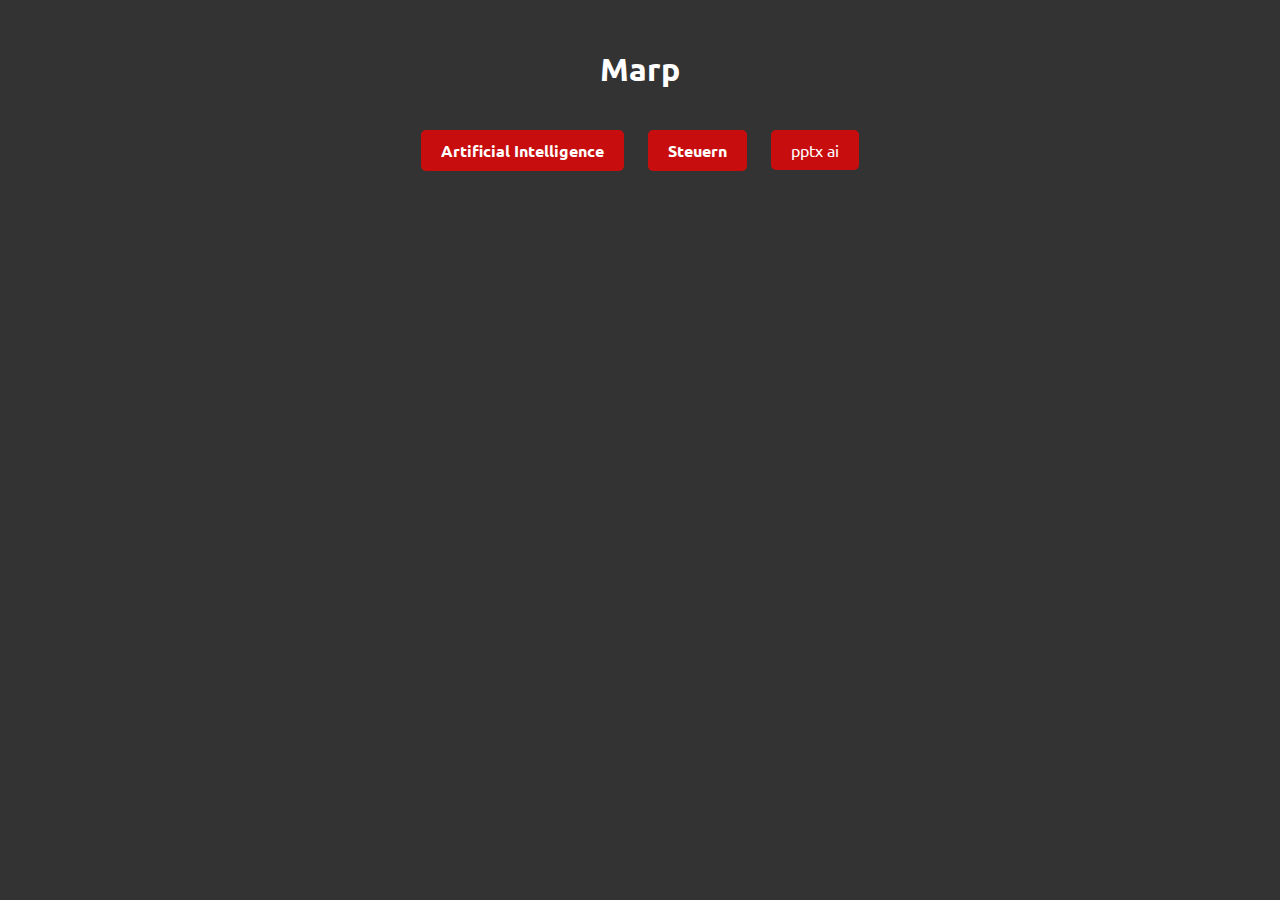
<file: index.html>
<!DOCTYPE html>
<html>
<head>
    <link rel="preconnect" href="https://fonts.googleapis.com">
    <link rel="preconnect" href="https://fonts.gstatic.com" crossorigin>
    <link href="https://fonts.googleapis.com/css2?family=Ubuntu:ital,wght@0,300;0,400;0,500;0,700;1,300;1,400;1,500;1,700&display=swap" rel="stylesheet">
    <title>Startpage of Marp Projects</title>
    <style>
        body {
            background-color: #333333;
            color: #ffffff;
            font-family: "Ubuntu", sans-serif;
            padding: 20px;
            text-align: center;
        }
        h1 {
            margin-bottom: 50px;
        }
        ul {
            list-style-type: none;
            padding: 0;
        }
        li {
            display: inline-block;
            margin: 0 10px;
        }
        a {
            text-decoration: none;
            color: #ffffff;
            padding: 10px 20px;
            border-radius: 5px;
            background-color: #ff0000ba;
            transition: background-color 0.3s ease;
        }
        a:hover {
            background-color: rgb(122, 0, 0);
        }
        
    </style>
</head>
<body>
    <h1>Marp</h1>
    
    <ul>
        <li>
            <strong>
                <a href="./English/AI/en_artificial_intelligence.html">Artificial Intelligence</a>
            </strong>
        </li>
        <li>
            <strong>
                <a href="./WiSo/Steuern/zielsetzung-der-steuern.html">Steuern</a>
            </strong>
        </li>
        <li>
            <a href="./English/AI/en_artificial_intelligence.pptx">pptx ai</a>
        </li>
    </ul>
</body>
</html>
</file>
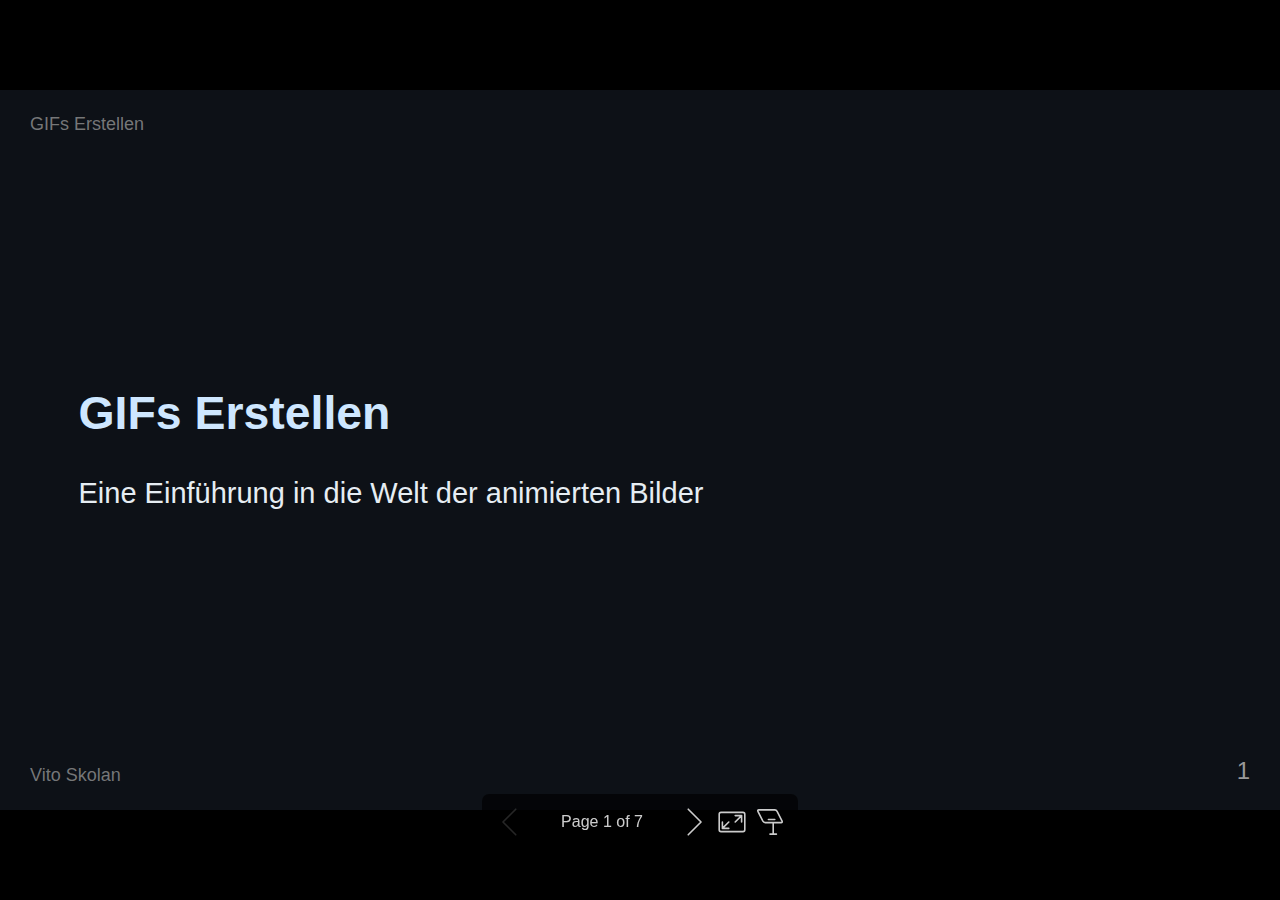
<file: KIBER/GIF/aGifPresentation.html>
<!DOCTYPE html><html lang="de-DE"><head><meta charset="UTF-8"><meta name="viewport" content="width=device-width,height=device-height,initial-scale=1.0"><meta name="apple-mobile-web-app-capable" content="yes"><meta http-equiv="X-UA-Compatible" content="ie=edge"><meta property="og:type" content="website"><meta name="twitter:card" content="summary"><style>@media screen{body[data-bespoke-view=""] .bespoke-marp-parent>.bespoke-marp-osc>button,body[data-bespoke-view=next] .bespoke-marp-parent>.bespoke-marp-osc>button,body[data-bespoke-view=presenter] .bespoke-marp-presenter-container .bespoke-marp-presenter-info-container button,body[data-bespoke-view=presenter] .bespoke-marp-presenter-container .bespoke-marp-presenter-note-container button{-webkit-tap-highlight-color:transparent;-webkit-appearance:none;appearance:none;background-color:transparent;border:0;color:inherit;cursor:pointer;font-size:inherit;opacity:.8;outline:none;padding:0;transition:opacity .2s linear}body[data-bespoke-view=""] .bespoke-marp-parent>.bespoke-marp-osc>button:disabled,body[data-bespoke-view=next] .bespoke-marp-parent>.bespoke-marp-osc>button:disabled,body[data-bespoke-view=presenter] .bespoke-marp-presenter-container .bespoke-marp-presenter-info-container button:disabled,body[data-bespoke-view=presenter] .bespoke-marp-presenter-container .bespoke-marp-presenter-note-container button:disabled{cursor:not-allowed;opacity:.15!important}body[data-bespoke-view=""] .bespoke-marp-parent>.bespoke-marp-osc>button:hover,body[data-bespoke-view=next] .bespoke-marp-parent>.bespoke-marp-osc>button:hover,body[data-bespoke-view=presenter] .bespoke-marp-presenter-container .bespoke-marp-presenter-info-container button:hover,body[data-bespoke-view=presenter] .bespoke-marp-presenter-container .bespoke-marp-presenter-note-container button:hover{opacity:1}body[data-bespoke-view=""] .bespoke-marp-parent>.bespoke-marp-osc>button:hover:active,body[data-bespoke-view=next] .bespoke-marp-parent>.bespoke-marp-osc>button:hover:active,body[data-bespoke-view=presenter] .bespoke-marp-presenter-container .bespoke-marp-presenter-info-container button:hover:active,body[data-bespoke-view=presenter] .bespoke-marp-presenter-container .bespoke-marp-presenter-note-container button:hover:active{opacity:.6}body[data-bespoke-view=""] .bespoke-marp-parent>.bespoke-marp-osc>button:hover:not(:disabled),body[data-bespoke-view=next] .bespoke-marp-parent>.bespoke-marp-osc>button:hover:not(:disabled),body[data-bespoke-view=presenter] .bespoke-marp-presenter-container .bespoke-marp-presenter-info-container button:hover:not(:disabled),body[data-bespoke-view=presenter] .bespoke-marp-presenter-container .bespoke-marp-presenter-note-container button:hover:not(:disabled){transition:none}body[data-bespoke-view=""] .bespoke-marp-parent>.bespoke-marp-osc>button[data-bespoke-marp-osc=prev],body[data-bespoke-view=next] .bespoke-marp-parent>.bespoke-marp-osc>button[data-bespoke-marp-osc=prev],body[data-bespoke-view=presenter] .bespoke-marp-presenter-container .bespoke-marp-presenter-info-container button.bespoke-marp-presenter-info-page-prev{background:transparent url("[data-uri]") no-repeat 50%;background-size:contain;overflow:hidden;text-indent:100%;white-space:nowrap}body[data-bespoke-view=""] .bespoke-marp-parent>.bespoke-marp-osc>button[data-bespoke-marp-osc=next],body[data-bespoke-view=next] .bespoke-marp-parent>.bespoke-marp-osc>button[data-bespoke-marp-osc=next],body[data-bespoke-view=presenter] .bespoke-marp-presenter-container .bespoke-marp-presenter-info-container button.bespoke-marp-presenter-info-page-next{background:transparent url("[data-uri]") no-repeat 50%;background-size:contain;overflow:hidden;text-indent:100%;white-space:nowrap}body[data-bespoke-view=""] .bespoke-marp-parent>.bespoke-marp-osc>button[data-bespoke-marp-osc=fullscreen],body[data-bespoke-view=next] .bespoke-marp-parent>.bespoke-marp-osc>button[data-bespoke-marp-osc=fullscreen]{background:transparent url("[data-uri]") no-repeat 50%;background-size:contain;overflow:hidden;text-indent:100%;white-space:nowrap}body[data-bespoke-view=""] .bespoke-marp-parent>.bespoke-marp-osc>button.exit[data-bespoke-marp-osc=fullscreen],body[data-bespoke-view=next] .bespoke-marp-parent>.bespoke-marp-osc>button.exit[data-bespoke-marp-osc=fullscreen]{background-image:url("[data-uri]")}body[data-bespoke-view=""] .bespoke-marp-parent>.bespoke-marp-osc>button[data-bespoke-marp-osc=presenter],body[data-bespoke-view=next] .bespoke-marp-parent>.bespoke-marp-osc>button[data-bespoke-marp-osc=presenter]{background:transparent url("[data-uri]") no-repeat 50%;background-size:contain;overflow:hidden;text-indent:100%;white-space:nowrap}body[data-bespoke-view=presenter] .bespoke-marp-presenter-container .bespoke-marp-presenter-note-container button.bespoke-marp-presenter-note-bigger{background:transparent url("[data-uri]") no-repeat 50%;background-size:contain;overflow:hidden;text-indent:100%;white-space:nowrap}body[data-bespoke-view=presenter] .bespoke-marp-presenter-container .bespoke-marp-presenter-note-container button.bespoke-marp-presenter-note-smaller{background:transparent url("[data-uri]") no-repeat 50%;background-size:contain;overflow:hidden;text-indent:100%;white-space:nowrap}}@keyframes __bespoke_marp_transition_reduced_outgoing__{0%{opacity:1}to{opacity:0}}@keyframes __bespoke_marp_transition_reduced_incoming__{0%{mix-blend-mode:plus-lighter;opacity:0}to{mix-blend-mode:plus-lighter;opacity:1}}.bespoke-marp-note,.bespoke-marp-osc,.bespoke-progress-parent{display:none;transition:none}@media screen{::view-transition-group(*){animation-duration:var(--marp-bespoke-transition-animation-duration,.5s);animation-timing-function:ease}::view-transition-new(*),::view-transition-old(*){animation-delay:0s;animation-direction:var(--marp-bespoke-transition-animation-direction,normal);animation-duration:var(--marp-bespoke-transition-animation-duration,.5s);animation-fill-mode:both;animation-name:var(--marp-bespoke-transition-animation-name,var(--marp-bespoke-transition-animation-name-fallback,__bespoke_marp_transition_no_animation__));mix-blend-mode:normal}::view-transition-old(*){--marp-bespoke-transition-animation-name-fallback:__bespoke_marp_transition_reduced_outgoing__;animation-timing-function:ease}::view-transition-new(*){--marp-bespoke-transition-animation-name-fallback:__bespoke_marp_transition_reduced_incoming__;animation-timing-function:ease}::view-transition-new(root),::view-transition-old(root){animation-timing-function:linear}::view-transition-new(__bespoke_marp_transition_osc__),::view-transition-old(__bespoke_marp_transition_osc__){animation-duration:0s!important;animation-name:__bespoke_marp_transition_osc__!important}::view-transition-new(__bespoke_marp_transition_osc__){opacity:0!important}.bespoke-marp-transition-warming-up::view-transition-group(*),.bespoke-marp-transition-warming-up::view-transition-new(*),.bespoke-marp-transition-warming-up::view-transition-old(*){animation-play-state:paused!important}body,html{height:100%;margin:0}body{background:#000;overflow:hidden}svg.bespoke-marp-slide{content-visibility:hidden;opacity:0;pointer-events:none;z-index:-1}svg.bespoke-marp-slide:not(.bespoke-marp-active) *{view-transition-name:none!important}svg.bespoke-marp-slide.bespoke-marp-active{content-visibility:visible;opacity:1;pointer-events:auto;z-index:0}svg.bespoke-marp-slide.bespoke-marp-active.bespoke-marp-active-ready *{animation-name:__bespoke_marp__!important}@supports not (content-visibility:hidden){svg.bespoke-marp-slide[data-bespoke-marp-load=hideable]{display:none}svg.bespoke-marp-slide[data-bespoke-marp-load=hideable].bespoke-marp-active{display:block}}}@media screen and (prefers-reduced-motion:reduce){svg.bespoke-marp-slide *{view-transition-name:none!important}}@media screen{[data-bespoke-marp-fragment=inactive]{visibility:hidden}body[data-bespoke-view=""] .bespoke-marp-parent,body[data-bespoke-view=next] .bespoke-marp-parent{inset:0;position:absolute}body[data-bespoke-view=""] .bespoke-marp-parent>.bespoke-marp-osc,body[data-bespoke-view=next] .bespoke-marp-parent>.bespoke-marp-osc{view-transition-name:__bespoke_marp_transition_osc__;background:rgba(0,0,0,.65);border-radius:7px;bottom:50px;color:#fff;contain:paint;display:block;font-family:Helvetica,Arial,sans-serif;font-size:16px;left:50%;line-height:0;opacity:1;padding:12px;position:absolute;touch-action:manipulation;transform:translateX(-50%);transition:opacity .2s linear;-webkit-user-select:none;user-select:none;white-space:nowrap;will-change:transform;z-index:1}body[data-bespoke-view=""] .bespoke-marp-parent>.bespoke-marp-osc>*,body[data-bespoke-view=next] .bespoke-marp-parent>.bespoke-marp-osc>*{margin-left:6px}body[data-bespoke-view=""] .bespoke-marp-parent>.bespoke-marp-osc>:first-child,body[data-bespoke-view=next] .bespoke-marp-parent>.bespoke-marp-osc>:first-child{margin-left:0}body[data-bespoke-view=""] .bespoke-marp-parent>.bespoke-marp-osc>span,body[data-bespoke-view=next] .bespoke-marp-parent>.bespoke-marp-osc>span{opacity:.8}body[data-bespoke-view=""] .bespoke-marp-parent>.bespoke-marp-osc>span[data-bespoke-marp-osc=page],body[data-bespoke-view=next] .bespoke-marp-parent>.bespoke-marp-osc>span[data-bespoke-marp-osc=page]{display:inline-block;min-width:140px;text-align:center}body[data-bespoke-view=""] .bespoke-marp-parent>.bespoke-marp-osc>button[data-bespoke-marp-osc=fullscreen],body[data-bespoke-view=""] .bespoke-marp-parent>.bespoke-marp-osc>button[data-bespoke-marp-osc=next],body[data-bespoke-view=""] .bespoke-marp-parent>.bespoke-marp-osc>button[data-bespoke-marp-osc=presenter],body[data-bespoke-view=""] .bespoke-marp-parent>.bespoke-marp-osc>button[data-bespoke-marp-osc=prev],body[data-bespoke-view=next] .bespoke-marp-parent>.bespoke-marp-osc>button[data-bespoke-marp-osc=fullscreen],body[data-bespoke-view=next] .bespoke-marp-parent>.bespoke-marp-osc>button[data-bespoke-marp-osc=next],body[data-bespoke-view=next] .bespoke-marp-parent>.bespoke-marp-osc>button[data-bespoke-marp-osc=presenter],body[data-bespoke-view=next] .bespoke-marp-parent>.bespoke-marp-osc>button[data-bespoke-marp-osc=prev]{height:32px;line-height:32px;width:32px}body[data-bespoke-view=""] .bespoke-marp-parent.bespoke-marp-inactive,body[data-bespoke-view=next] .bespoke-marp-parent.bespoke-marp-inactive{cursor:none}body[data-bespoke-view=""] .bespoke-marp-parent.bespoke-marp-inactive>.bespoke-marp-osc,body[data-bespoke-view=next] .bespoke-marp-parent.bespoke-marp-inactive>.bespoke-marp-osc{opacity:0;pointer-events:none}body[data-bespoke-view=""] svg.bespoke-marp-slide,body[data-bespoke-view=next] svg.bespoke-marp-slide{height:100%;left:0;position:absolute;top:0;width:100%}body[data-bespoke-view=""] .bespoke-progress-parent{background:#222;display:flex;height:5px;width:100%}body[data-bespoke-view=""] .bespoke-progress-parent+.bespoke-marp-parent{top:5px}body[data-bespoke-view=""] .bespoke-progress-parent .bespoke-progress-bar{background:#0288d1;flex:0 0 0;transition:flex-basis .2s cubic-bezier(0,1,1,1)}body[data-bespoke-view=next]{background:transparent}body[data-bespoke-view=presenter]{background:#161616}body[data-bespoke-view=presenter] .bespoke-marp-presenter-container{display:grid;font-family:Helvetica,Arial,sans-serif;grid-template:"current dragbar next" minmax(140px,1fr) "current dragbar note" 2fr "info    dragbar note" 3em;grid-template-columns:minmax(3px,var(--bespoke-marp-presenter-split-ratio,66%)) 0 minmax(3px,1fr);height:100%;left:0;position:absolute;top:0;width:100%}body[data-bespoke-view=presenter] .bespoke-marp-presenter-container .bespoke-marp-parent{grid-area:current;overflow:hidden;position:relative}body[data-bespoke-view=presenter] .bespoke-marp-presenter-container .bespoke-marp-parent svg.bespoke-marp-slide{height:calc(100% - 40px);left:20px;pointer-events:none;position:absolute;top:20px;-webkit-user-select:none;user-select:none;width:calc(100% - 40px)}body[data-bespoke-view=presenter] .bespoke-marp-presenter-container .bespoke-marp-parent svg.bespoke-marp-slide.bespoke-marp-active{filter:drop-shadow(0 3px 10px rgba(0,0,0,.5))}body[data-bespoke-view=presenter] .bespoke-marp-presenter-container .bespoke-marp-presenter-dragbar-container{background:#0288d1;cursor:col-resize;grid-area:dragbar;margin-left:-3px;opacity:0;position:relative;transition:opacity .4s linear .1s;width:6px;z-index:10}body[data-bespoke-view=presenter] .bespoke-marp-presenter-container .bespoke-marp-presenter-dragbar-container:hover{opacity:1}body[data-bespoke-view=presenter] .bespoke-marp-presenter-container .bespoke-marp-presenter-dragbar-container.active{opacity:1;transition-delay:0s}body[data-bespoke-view=presenter] .bespoke-marp-presenter-container .bespoke-marp-presenter-next-container{background:#222;cursor:pointer;display:none;grid-area:next;overflow:hidden;position:relative}body[data-bespoke-view=presenter] .bespoke-marp-presenter-container .bespoke-marp-presenter-next-container.active{display:block}body[data-bespoke-view=presenter] .bespoke-marp-presenter-container .bespoke-marp-presenter-next-container iframe.bespoke-marp-presenter-next{background:transparent;border:0;display:block;filter:drop-shadow(0 3px 10px rgba(0,0,0,.5));height:calc(100% - 40px);left:20px;pointer-events:none;position:absolute;top:20px;-webkit-user-select:none;user-select:none;width:calc(100% - 40px)}body[data-bespoke-view=presenter] .bespoke-marp-presenter-container .bespoke-marp-presenter-note-container{background:#222;color:#eee;grid-area:note;position:relative;z-index:1}body[data-bespoke-view=presenter] .bespoke-marp-presenter-container .bespoke-marp-presenter-note-container button{height:1.5em;line-height:1.5em;width:1.5em}body[data-bespoke-view=presenter] .bespoke-marp-presenter-container .bespoke-marp-presenter-note-container .bespoke-marp-presenter-note-wrapper{display:block;inset:0;position:absolute}body[data-bespoke-view=presenter] .bespoke-marp-presenter-container .bespoke-marp-presenter-note-container .bespoke-marp-presenter-note-buttons{background:rgba(0,0,0,.65);border-radius:4px;bottom:0;display:flex;gap:4px;margin:12px;opacity:0;padding:6px;pointer-events:none;position:absolute;right:0;transition:opacity .2s linear}body[data-bespoke-view=presenter] .bespoke-marp-presenter-container .bespoke-marp-presenter-note-container .bespoke-marp-presenter-note-buttons:focus-within,body[data-bespoke-view=presenter] .bespoke-marp-presenter-container .bespoke-marp-presenter-note-container .bespoke-marp-presenter-note-wrapper:focus-within+.bespoke-marp-presenter-note-buttons,body[data-bespoke-view=presenter] .bespoke-marp-presenter-container .bespoke-marp-presenter-note-container:hover .bespoke-marp-presenter-note-buttons{opacity:1;pointer-events:auto}body[data-bespoke-view=presenter] .bespoke-marp-presenter-container .bespoke-marp-presenter-note-container .bespoke-marp-note{word-wrap:break-word;box-sizing:border-box;font-size:calc(1.1em*var(--bespoke-marp-note-font-scale, 1));height:calc(100% - 40px);margin:20px;overflow:auto;padding-right:3px;scrollbar-color:hsla(0,0%,93%,.5) transparent;scrollbar-width:thin;white-space:pre-wrap;width:calc(100% - 40px)}body[data-bespoke-view=presenter] .bespoke-marp-presenter-container .bespoke-marp-presenter-note-container .bespoke-marp-note::-webkit-scrollbar{width:6px}body[data-bespoke-view=presenter] .bespoke-marp-presenter-container .bespoke-marp-presenter-note-container .bespoke-marp-note::-webkit-scrollbar-track{background:transparent}body[data-bespoke-view=presenter] .bespoke-marp-presenter-container .bespoke-marp-presenter-note-container .bespoke-marp-note::-webkit-scrollbar-thumb{background:hsla(0,0%,93%,.5);border-radius:6px}body[data-bespoke-view=presenter] .bespoke-marp-presenter-container .bespoke-marp-presenter-note-container .bespoke-marp-note:empty{pointer-events:none}body[data-bespoke-view=presenter] .bespoke-marp-presenter-container .bespoke-marp-presenter-note-container .bespoke-marp-note.active{display:block}body[data-bespoke-view=presenter] .bespoke-marp-presenter-container .bespoke-marp-presenter-note-container .bespoke-marp-note p:first-child{margin-top:0}body[data-bespoke-view=presenter] .bespoke-marp-presenter-container .bespoke-marp-presenter-note-container .bespoke-marp-note p:last-child{margin-bottom:0}body[data-bespoke-view=presenter] .bespoke-marp-presenter-container .bespoke-marp-presenter-info-container{align-items:center;box-sizing:border-box;color:#eee;display:flex;flex-wrap:nowrap;grid-area:info;justify-content:center;overflow:hidden;padding:0 10px}body[data-bespoke-view=presenter] .bespoke-marp-presenter-container .bespoke-marp-presenter-info-container .bespoke-marp-presenter-info-page,body[data-bespoke-view=presenter] .bespoke-marp-presenter-container .bespoke-marp-presenter-info-container .bespoke-marp-presenter-info-time,body[data-bespoke-view=presenter] .bespoke-marp-presenter-container .bespoke-marp-presenter-info-container .bespoke-marp-presenter-info-timer{box-sizing:border-box;display:block;padding:0 10px;white-space:nowrap;width:100%}body[data-bespoke-view=presenter] .bespoke-marp-presenter-container .bespoke-marp-presenter-info-container button{height:1.5em;line-height:1.5em;width:1.5em}body[data-bespoke-view=presenter] .bespoke-marp-presenter-container .bespoke-marp-presenter-info-container .bespoke-marp-presenter-info-page{order:2;text-align:center}body[data-bespoke-view=presenter] .bespoke-marp-presenter-container .bespoke-marp-presenter-info-container .bespoke-marp-presenter-info-page .bespoke-marp-presenter-info-page-text{display:inline-block;min-width:120px;text-align:center}body[data-bespoke-view=presenter] .bespoke-marp-presenter-container .bespoke-marp-presenter-info-container .bespoke-marp-presenter-info-time{color:#999;order:1;text-align:left}body[data-bespoke-view=presenter] .bespoke-marp-presenter-container .bespoke-marp-presenter-info-container .bespoke-marp-presenter-info-timer{color:#999;order:3;text-align:right}body[data-bespoke-view=presenter] .bespoke-marp-presenter-container .bespoke-marp-presenter-info-container .bespoke-marp-presenter-info-timer:hover{cursor:pointer}}@media print{.bespoke-marp-presenter-info-container,.bespoke-marp-presenter-next-container,.bespoke-marp-presenter-note-container{display:none}}</style><style>div#\:\$p>svg>foreignObject>section{width:1280px;height:720px;box-sizing:border-box;overflow:hidden;position:relative;scroll-snap-align:center center}div#\:\$p>svg>foreignObject>section:after{bottom:0;content:attr(data-marpit-pagination);padding:inherit;pointer-events:none;position:absolute;right:0}div#\:\$p>svg>foreignObject>section:not([data-marpit-pagination]):after{display:none}/* Normalization */div#\:\$p>svg>foreignObject>section :is(h1,marp-h1){font-size:2em;margin:0.67em 0}div#\:\$p>svg>foreignObject>section video::-webkit-media-controls{will-change:transform}@page{size:1280px 720px;margin:0}@media print{body,html{background-color:#fff;margin:0;page-break-inside:avoid;break-inside:avoid-page}div#\:\$p>svg>foreignObject>section{page-break-before:always;break-before:page}div#\:\$p>svg>foreignObject>section,div#\:\$p>svg>foreignObject>section *{-webkit-print-color-adjust:exact!important;animation-delay:0s!important;animation-duration:0s!important;color-adjust:exact!important;transition:none!important}div#\:\$p>svg[data-marpit-svg]{display:block;height:100vh;width:100vw}}div#\:\$p>svg>foreignObject>:where(section){container-type:size}div#\:\$p>svg>foreignObject>section img[data-marp-twemoji]{background:transparent;height:1em;margin:0 .05em 0 .1em;vertical-align:-.1em;width:1em}
/*!
 * Marp default theme.
 *
 * @theme default
 * @author Yuki Hattori
 *
 * @auto-scaling true
 * @size 16:9 1280px 720px
 * @size 4:3 960px 720px
 */div#\:\$p>svg>foreignObject>section,div#\:\$p>svg>foreignObject>section [data-theme=light]{--color-prettylights-syntax-comment:#6e7781;--color-prettylights-syntax-constant:#0550ae;--color-prettylights-syntax-entity:#6639ba;--color-prettylights-syntax-storage-modifier-import:#24292f;--color-prettylights-syntax-entity-tag:#116329;--color-prettylights-syntax-keyword:#cf222e;--color-prettylights-syntax-string:#0a3069;--color-prettylights-syntax-variable:#953800;--color-prettylights-syntax-brackethighlighter-unmatched:#82071e;--color-prettylights-syntax-invalid-illegal-text:#f6f8fa;--color-prettylights-syntax-invalid-illegal-bg:#82071e;--color-prettylights-syntax-carriage-return-text:#f6f8fa;--color-prettylights-syntax-carriage-return-bg:#cf222e;--color-prettylights-syntax-string-regexp:#116329;--color-prettylights-syntax-markup-list:#3b2300;--color-prettylights-syntax-markup-heading:#0550ae;--color-prettylights-syntax-markup-italic:#24292f;--color-prettylights-syntax-markup-bold:#24292f;--color-prettylights-syntax-markup-deleted-text:#82071e;--color-prettylights-syntax-markup-deleted-bg:#ffebe9;--color-prettylights-syntax-markup-inserted-text:#116329;--color-prettylights-syntax-markup-inserted-bg:#dafbe1;--color-prettylights-syntax-markup-changed-text:#953800;--color-prettylights-syntax-markup-changed-bg:#ffd8b5;--color-prettylights-syntax-markup-ignored-text:#eaeef2;--color-prettylights-syntax-markup-ignored-bg:#0550ae;--color-prettylights-syntax-meta-diff-range:#8250df;--color-prettylights-syntax-brackethighlighter-angle:#57606a;--color-prettylights-syntax-sublimelinter-gutter-mark:#8c959f;--color-prettylights-syntax-constant-other-reference-link:#0a3069;--color-fg-default:#1f2328;--color-fg-muted:#656d76;--color-fg-subtle:#6e7781;--color-canvas-default:#fff;--color-canvas-subtle:#f6f8fa;--color-border-default:#d0d7de;--color-border-muted:#d8dee4;--color-neutral-muted:rgba(175,184,193,.2);--color-accent-fg:#0969da;--color-accent-emphasis:#0969da;--color-attention-subtle:#fff8c5;--color-danger-fg:#d1242f;color-scheme:light}div#\:\$p>svg>foreignObject>section [data-theme=dark],div#\:\$p>svg>foreignObject>section:where(.invert){--color-prettylights-syntax-comment:#8b949e;--color-prettylights-syntax-constant:#79c0ff;--color-prettylights-syntax-entity:#d2a8ff;--color-prettylights-syntax-storage-modifier-import:#c9d1d9;--color-prettylights-syntax-entity-tag:#7ee787;--color-prettylights-syntax-keyword:#ff7b72;--color-prettylights-syntax-string:#a5d6ff;--color-prettylights-syntax-variable:#ffa657;--color-prettylights-syntax-brackethighlighter-unmatched:#f85149;--color-prettylights-syntax-invalid-illegal-text:#f0f6fc;--color-prettylights-syntax-invalid-illegal-bg:#8e1519;--color-prettylights-syntax-carriage-return-text:#f0f6fc;--color-prettylights-syntax-carriage-return-bg:#b62324;--color-prettylights-syntax-string-regexp:#7ee787;--color-prettylights-syntax-markup-list:#f2cc60;--color-prettylights-syntax-markup-heading:#1f6feb;--color-prettylights-syntax-markup-italic:#c9d1d9;--color-prettylights-syntax-markup-bold:#c9d1d9;--color-prettylights-syntax-markup-deleted-text:#ffdcd7;--color-prettylights-syntax-markup-deleted-bg:#67060c;--color-prettylights-syntax-markup-inserted-text:#aff5b4;--color-prettylights-syntax-markup-inserted-bg:#033a16;--color-prettylights-syntax-markup-changed-text:#ffdfb6;--color-prettylights-syntax-markup-changed-bg:#5a1e02;--color-prettylights-syntax-markup-ignored-text:#c9d1d9;--color-prettylights-syntax-markup-ignored-bg:#1158c7;--color-prettylights-syntax-meta-diff-range:#d2a8ff;--color-prettylights-syntax-brackethighlighter-angle:#8b949e;--color-prettylights-syntax-sublimelinter-gutter-mark:#484f58;--color-prettylights-syntax-constant-other-reference-link:#a5d6ff;--color-fg-default:#e6edf3;--color-fg-muted:#7d8590;--color-fg-subtle:#6e7681;--color-canvas-default:#0d1117;--color-canvas-subtle:#161b22;--color-border-default:#30363d;--color-border-muted:#21262d;--color-neutral-muted:hsla(215,8%,47%,.4);--color-accent-fg:#2f81f7;--color-accent-emphasis:#1f6feb;--color-attention-subtle:rgba(187,128,9,.15);--color-danger-fg:#f85149;color-scheme:dark}div#\:\$p>svg>foreignObject>section{-ms-text-size-adjust:100%;-webkit-text-size-adjust:100%;word-wrap:break-word;background-color:var(--color-canvas-default);color:var(--color-fg-default);font-family:-apple-system,BlinkMacSystemFont,Segoe UI,Noto Sans,Helvetica,Arial,sans-serif,Apple Color Emoji,Segoe UI Emoji;font-size:16px;line-height:1.5;margin:0}div#\:\$p>svg>foreignObject>section{--marpit-root-font-size:16px}div#\:\$p>svg>foreignObject>section :is(h1,marp-h1):hover .anchor .octicon-link:before,div#\:\$p>svg>foreignObject>section :is(h2,marp-h2):hover .anchor .octicon-link:before,div#\:\$p>svg>foreignObject>section :is(h3,marp-h3):hover .anchor .octicon-link:before,div#\:\$p>svg>foreignObject>section :is(h4,marp-h4):hover .anchor .octicon-link:before,div#\:\$p>svg>foreignObject>section :is(h5,marp-h5):hover .anchor .octicon-link:before,div#\:\$p>svg>foreignObject>section :is(h6,marp-h6):hover .anchor .octicon-link:before{background-color:currentColor;content:" ";display:inline-block;height:16px;-webkit-mask-image:url('data:image/svg+xml;charset=utf-8,<svg xmlns="http://www.w3.org/2000/svg" aria-hidden="true" viewBox="0 0 16 16"><path fill-rule="evenodd" d="M7.775 3.275a.75.75 0 0 0 1.06 1.06l1.25-1.25a2 2 0 1 1 2.83 2.83l-2.5 2.5a2 2 0 0 1-2.83 0 .75.75 0 0 0-1.06 1.06 3.5 3.5 0 0 0 4.95 0l2.5-2.5a3.5 3.5 0 0 0-4.95-4.95l-1.25 1.25zm-4.69 9.64a2 2 0 0 1 0-2.83l2.5-2.5a2 2 0 0 1 2.83 0 .75.75 0 0 0 1.06-1.06 3.5 3.5 0 0 0-4.95 0l-2.5 2.5a3.5 3.5 0 0 0 4.95 4.95l1.25-1.25a.75.75 0 0 0-1.06-1.06l-1.25 1.25a2 2 0 0 1-2.83 0z"/></svg>');mask-image:url('data:image/svg+xml;charset=utf-8,<svg xmlns="http://www.w3.org/2000/svg" aria-hidden="true" viewBox="0 0 16 16"><path fill-rule="evenodd" d="M7.775 3.275a.75.75 0 0 0 1.06 1.06l1.25-1.25a2 2 0 1 1 2.83 2.83l-2.5 2.5a2 2 0 0 1-2.83 0 .75.75 0 0 0-1.06 1.06 3.5 3.5 0 0 0 4.95 0l2.5-2.5a3.5 3.5 0 0 0-4.95-4.95l-1.25 1.25zm-4.69 9.64a2 2 0 0 1 0-2.83l2.5-2.5a2 2 0 0 1 2.83 0 .75.75 0 0 0 1.06-1.06 3.5 3.5 0 0 0-4.95 0l-2.5 2.5a3.5 3.5 0 0 0 4.95 4.95l1.25-1.25a.75.75 0 0 0-1.06-1.06l-1.25 1.25a2 2 0 0 1-2.83 0z"/></svg>');width:16px}div#\:\$p>svg>foreignObject>section details,div#\:\$p>svg>foreignObject>section figcaption,div#\:\$p>svg>foreignObject>section figure{display:block}div#\:\$p>svg>foreignObject>section summary{display:list-item}div#\:\$p>svg>foreignObject>section [hidden]{display:none!important}div#\:\$p>svg>foreignObject>section a{background-color:transparent;color:var(--color-accent-fg);text-decoration:none}div#\:\$p>svg>foreignObject>section abbr[title]{border-bottom:none;-webkit-text-decoration:underline dotted;text-decoration:underline dotted}div#\:\$p>svg>foreignObject>section b,div#\:\$p>svg>foreignObject>section strong{font-weight:var(--base-text-weight-semibold,600)}div#\:\$p>svg>foreignObject>section dfn{font-style:italic}div#\:\$p>svg>foreignObject>section :is(h1,marp-h1){border-bottom:1px solid var(--color-border-muted);font-size:2em;font-weight:var(--base-text-weight-semibold,600);margin:.67em 0;padding-bottom:.3em}div#\:\$p>svg>foreignObject>section mark{background-color:var(--color-attention-subtle);color:var(--color-fg-default)}div#\:\$p>svg>foreignObject>section small{font-size:90%}div#\:\$p>svg>foreignObject>section sub,div#\:\$p>svg>foreignObject>section sup{font-size:75%;line-height:0;position:relative;vertical-align:baseline}div#\:\$p>svg>foreignObject>section sub{bottom:-.25em}div#\:\$p>svg>foreignObject>section sup{top:-.5em}div#\:\$p>svg>foreignObject>section img{background-color:var(--color-canvas-default);border-style:none;box-sizing:content-box;max-width:100%}div#\:\$p>svg>foreignObject>section :is(pre,marp-pre),div#\:\$p>svg>foreignObject>section code,div#\:\$p>svg>foreignObject>section kbd,div#\:\$p>svg>foreignObject>section samp{font-family:monospace;font-size:1em}div#\:\$p>svg>foreignObject>section figure{margin:1em 40px}div#\:\$p>svg>foreignObject>section hr{background:transparent;background-color:var(--color-border-default);border:0;box-sizing:content-box;height:.25em;margin:24px 0;overflow:hidden;padding:0}div#\:\$p>svg>foreignObject>section input{font:inherit;font-family:inherit;font-size:inherit;line-height:inherit;margin:0;overflow:visible}div#\:\$p>svg>foreignObject>section [type=button],div#\:\$p>svg>foreignObject>section [type=reset],div#\:\$p>svg>foreignObject>section [type=submit]{-webkit-appearance:button}div#\:\$p>svg>foreignObject>section [type=checkbox],div#\:\$p>svg>foreignObject>section [type=radio]{box-sizing:border-box;padding:0}div#\:\$p>svg>foreignObject>section [type=number]::-webkit-inner-spin-button,div#\:\$p>svg>foreignObject>section [type=number]::-webkit-outer-spin-button{height:auto}div#\:\$p>svg>foreignObject>section [type=search]::-webkit-search-cancel-button,div#\:\$p>svg>foreignObject>section [type=search]::-webkit-search-decoration{-webkit-appearance:none}div#\:\$p>svg>foreignObject>section ::-webkit-input-placeholder{color:inherit;opacity:.54}div#\:\$p>svg>foreignObject>section ::-webkit-file-upload-button{-webkit-appearance:button;font:inherit}div#\:\$p>svg>foreignObject>section a:hover{text-decoration:underline}div#\:\$p>svg>foreignObject>section ::-moz-placeholder{color:var(--color-fg-subtle);opacity:1}div#\:\$p>svg>foreignObject>section ::placeholder{color:var(--color-fg-subtle);opacity:1}div#\:\$p>svg>foreignObject>section hr:after,div#\:\$p>svg>foreignObject>section hr:before{content:"";display:table}div#\:\$p>svg>foreignObject>section hr:after{clear:both}div#\:\$p>svg>foreignObject>section table{border-collapse:collapse;border-spacing:0;display:block;max-width:100%;overflow:auto;width:-moz-max-content;width:max-content}div#\:\$p>svg>foreignObject>section td,div#\:\$p>svg>foreignObject>section th{padding:0}div#\:\$p>svg>foreignObject>section details summary{cursor:pointer}div#\:\$p>svg>foreignObject>section details:not([open])>:not(summary){display:none!important}div#\:\$p>svg>foreignObject>section [role=button]:focus,div#\:\$p>svg>foreignObject>section a:focus,div#\:\$p>svg>foreignObject>section input[type=checkbox]:focus,div#\:\$p>svg>foreignObject>section input[type=radio]:focus{box-shadow:none;outline:2px solid var(--color-accent-fg);outline-offset:-2px}div#\:\$p>svg>foreignObject>section [role=button]:focus:not(:focus-visible),div#\:\$p>svg>foreignObject>section a:focus:not(:focus-visible),div#\:\$p>svg>foreignObject>section input[type=checkbox]:focus:not(:focus-visible),div#\:\$p>svg>foreignObject>section input[type=radio]:focus:not(:focus-visible){outline:1px solid transparent}div#\:\$p>svg>foreignObject>section [role=button]:focus-visible,div#\:\$p>svg>foreignObject>section a:focus-visible,div#\:\$p>svg>foreignObject>section input[type=checkbox]:focus-visible,div#\:\$p>svg>foreignObject>section input[type=radio]:focus-visible{box-shadow:none;outline:2px solid var(--color-accent-fg);outline-offset:-2px}div#\:\$p>svg>foreignObject>section a:not([class]):focus,div#\:\$p>svg>foreignObject>section a:not([class]):focus-visible,div#\:\$p>svg>foreignObject>section input[type=checkbox]:focus,div#\:\$p>svg>foreignObject>section input[type=checkbox]:focus-visible,div#\:\$p>svg>foreignObject>section input[type=radio]:focus,div#\:\$p>svg>foreignObject>section input[type=radio]:focus-visible{outline-offset:0}div#\:\$p>svg>foreignObject>section kbd{background-color:var(--color-canvas-subtle);border-bottom-color:var(--color-neutral-muted);border:1px solid var(--color-neutral-muted);border-radius:6px;box-shadow:inset 0 -1px 0 var(--color-neutral-muted);color:var(--color-fg-default);display:inline-block;font:11px ui-monospace,SFMono-Regular,SF Mono,Menlo,Consolas,Liberation Mono,monospace;line-height:10px;padding:3px 5px;vertical-align:middle}div#\:\$p>svg>foreignObject>section :is(h1,marp-h1),div#\:\$p>svg>foreignObject>section :is(h2,marp-h2),div#\:\$p>svg>foreignObject>section :is(h3,marp-h3),div#\:\$p>svg>foreignObject>section :is(h4,marp-h4),div#\:\$p>svg>foreignObject>section :is(h5,marp-h5),div#\:\$p>svg>foreignObject>section :is(h6,marp-h6){font-weight:var(--base-text-weight-semibold,600);line-height:1.25;margin-bottom:16px;margin-top:24px}div#\:\$p>svg>foreignObject>section :is(h2,marp-h2){border-bottom:1px solid var(--color-border-muted);font-size:1.5em;padding-bottom:.3em}div#\:\$p>svg>foreignObject>section :is(h2,marp-h2),div#\:\$p>svg>foreignObject>section :is(h3,marp-h3){font-weight:var(--base-text-weight-semibold,600)}div#\:\$p>svg>foreignObject>section :is(h3,marp-h3){font-size:1.25em}div#\:\$p>svg>foreignObject>section :is(h4,marp-h4){font-size:1em}div#\:\$p>svg>foreignObject>section :is(h4,marp-h4),div#\:\$p>svg>foreignObject>section :is(h5,marp-h5){font-weight:var(--base-text-weight-semibold,600)}div#\:\$p>svg>foreignObject>section :is(h5,marp-h5){font-size:.875em}div#\:\$p>svg>foreignObject>section :is(h6,marp-h6){color:var(--color-fg-muted);font-size:.85em;font-weight:var(--base-text-weight-semibold,600)}div#\:\$p>svg>foreignObject>section p{margin-bottom:10px;margin-top:0}div#\:\$p>svg>foreignObject>section blockquote{border-left:.25em solid var(--color-border-default);color:var(--color-fg-muted);margin:0;padding:0 1em}div#\:\$p>svg>foreignObject>section ol,div#\:\$p>svg>foreignObject>section ul{margin-bottom:0;margin-top:0;padding-left:2em}div#\:\$p>svg>foreignObject>section ol ol,div#\:\$p>svg>foreignObject>section ul ol{list-style-type:lower-roman}div#\:\$p>svg>foreignObject>section ol ol ol,div#\:\$p>svg>foreignObject>section ol ul ol,div#\:\$p>svg>foreignObject>section ul ol ol,div#\:\$p>svg>foreignObject>section ul ul ol{list-style-type:lower-alpha}div#\:\$p>svg>foreignObject>section dd{margin-left:0}div#\:\$p>svg>foreignObject>section :is(pre,marp-pre),div#\:\$p>svg>foreignObject>section code,div#\:\$p>svg>foreignObject>section samp,div#\:\$p>svg>foreignObject>section tt{font-family:ui-monospace,SFMono-Regular,SF Mono,Menlo,Consolas,Liberation Mono,monospace;font-size:12px}div#\:\$p>svg>foreignObject>section :is(pre,marp-pre){word-wrap:normal;margin-bottom:0;margin-top:0}div#\:\$p>svg>foreignObject>section .octicon{fill:currentColor;display:inline-block;overflow:visible!important;vertical-align:text-bottom}div#\:\$p>svg>foreignObject>section input::-webkit-inner-spin-button,div#\:\$p>svg>foreignObject>section input::-webkit-outer-spin-button{-webkit-appearance:none;appearance:none;margin:0}div#\:\$p>svg>foreignObject>section:after,div#\:\$p>svg>foreignObject>section:before{
  /* content:""; */display:table}div#\:\$p>svg>foreignObject>section:after{clear:both}div#\:\$p>svg>foreignObject>section>:first-child{margin-top:0!important}div#\:\$p>svg>foreignObject>section>:last-child{margin-bottom:0!important}div#\:\$p>svg>foreignObject>section a:not([href]){color:inherit;text-decoration:none}div#\:\$p>svg>foreignObject>section .absent{color:var(--color-danger-fg)}div#\:\$p>svg>foreignObject>section .anchor{float:left;line-height:1;margin-left:-20px;padding-right:4px}div#\:\$p>svg>foreignObject>section .anchor:focus{outline:none}div#\:\$p>svg>foreignObject>section :is(pre,marp-pre),div#\:\$p>svg>foreignObject>section blockquote,div#\:\$p>svg>foreignObject>section details,div#\:\$p>svg>foreignObject>section dl,div#\:\$p>svg>foreignObject>section ol,div#\:\$p>svg>foreignObject>section p,div#\:\$p>svg>foreignObject>section table,div#\:\$p>svg>foreignObject>section ul{margin-bottom:16px;margin-top:0}div#\:\$p>svg>foreignObject>section blockquote>:first-child{margin-top:0}div#\:\$p>svg>foreignObject>section blockquote>:last-child{margin-bottom:0}div#\:\$p>svg>foreignObject>section :is(h1,marp-h1) .octicon-link,div#\:\$p>svg>foreignObject>section :is(h2,marp-h2) .octicon-link,div#\:\$p>svg>foreignObject>section :is(h3,marp-h3) .octicon-link,div#\:\$p>svg>foreignObject>section :is(h4,marp-h4) .octicon-link,div#\:\$p>svg>foreignObject>section :is(h5,marp-h5) .octicon-link,div#\:\$p>svg>foreignObject>section :is(h6,marp-h6) .octicon-link{color:var(--color-fg-default);vertical-align:middle;visibility:hidden}div#\:\$p>svg>foreignObject>section :is(h1,marp-h1):hover .anchor,div#\:\$p>svg>foreignObject>section :is(h2,marp-h2):hover .anchor,div#\:\$p>svg>foreignObject>section :is(h3,marp-h3):hover .anchor,div#\:\$p>svg>foreignObject>section :is(h4,marp-h4):hover .anchor,div#\:\$p>svg>foreignObject>section :is(h5,marp-h5):hover .anchor,div#\:\$p>svg>foreignObject>section :is(h6,marp-h6):hover .anchor{text-decoration:none}div#\:\$p>svg>foreignObject>section :is(h1,marp-h1):hover .anchor .octicon-link,div#\:\$p>svg>foreignObject>section :is(h2,marp-h2):hover .anchor .octicon-link,div#\:\$p>svg>foreignObject>section :is(h3,marp-h3):hover .anchor .octicon-link,div#\:\$p>svg>foreignObject>section :is(h4,marp-h4):hover .anchor .octicon-link,div#\:\$p>svg>foreignObject>section :is(h5,marp-h5):hover .anchor .octicon-link,div#\:\$p>svg>foreignObject>section :is(h6,marp-h6):hover .anchor .octicon-link{visibility:visible}div#\:\$p>svg>foreignObject>section :is(h1,marp-h1) code,div#\:\$p>svg>foreignObject>section :is(h1,marp-h1) tt,div#\:\$p>svg>foreignObject>section :is(h2,marp-h2) code,div#\:\$p>svg>foreignObject>section :is(h2,marp-h2) tt,div#\:\$p>svg>foreignObject>section :is(h3,marp-h3) code,div#\:\$p>svg>foreignObject>section :is(h3,marp-h3) tt,div#\:\$p>svg>foreignObject>section :is(h4,marp-h4) code,div#\:\$p>svg>foreignObject>section :is(h4,marp-h4) tt,div#\:\$p>svg>foreignObject>section :is(h5,marp-h5) code,div#\:\$p>svg>foreignObject>section :is(h5,marp-h5) tt,div#\:\$p>svg>foreignObject>section :is(h6,marp-h6) code,div#\:\$p>svg>foreignObject>section :is(h6,marp-h6) tt{font-size:inherit;padding:0 .2em}div#\:\$p>svg>foreignObject>section summary :is(h1,marp-h1),div#\:\$p>svg>foreignObject>section summary :is(h2,marp-h2),div#\:\$p>svg>foreignObject>section summary :is(h3,marp-h3),div#\:\$p>svg>foreignObject>section summary :is(h4,marp-h4),div#\:\$p>svg>foreignObject>section summary :is(h5,marp-h5),div#\:\$p>svg>foreignObject>section summary :is(h6,marp-h6){display:inline-block}div#\:\$p>svg>foreignObject>section summary :is(h1,marp-h1) .anchor,div#\:\$p>svg>foreignObject>section summary :is(h2,marp-h2) .anchor,div#\:\$p>svg>foreignObject>section summary :is(h3,marp-h3) .anchor,div#\:\$p>svg>foreignObject>section summary :is(h4,marp-h4) .anchor,div#\:\$p>svg>foreignObject>section summary :is(h5,marp-h5) .anchor,div#\:\$p>svg>foreignObject>section summary :is(h6,marp-h6) .anchor{margin-left:-40px}div#\:\$p>svg>foreignObject>section summary :is(h1,marp-h1),div#\:\$p>svg>foreignObject>section summary :is(h2,marp-h2){border-bottom:0;padding-bottom:0}div#\:\$p>svg>foreignObject>section ol.no-list,div#\:\$p>svg>foreignObject>section ul.no-list{list-style-type:none;padding:0}div#\:\$p>svg>foreignObject>section ol[type="a s"]{list-style-type:lower-alpha}div#\:\$p>svg>foreignObject>section ol[type="A s"]{list-style-type:upper-alpha}div#\:\$p>svg>foreignObject>section ol[type="i s"]{list-style-type:lower-roman}div#\:\$p>svg>foreignObject>section ol[type="I s"]{list-style-type:upper-roman}div#\:\$p>svg>foreignObject>section div>ol:not([type]),div#\:\$p>svg>foreignObject>section ol[type="1"]{list-style-type:decimal}div#\:\$p>svg>foreignObject>section ol ol,div#\:\$p>svg>foreignObject>section ol ul,div#\:\$p>svg>foreignObject>section ul ol,div#\:\$p>svg>foreignObject>section ul ul{margin-bottom:0;margin-top:0}div#\:\$p>svg>foreignObject>section li>p{margin-top:16px}div#\:\$p>svg>foreignObject>section li+li{margin-top:.25em}div#\:\$p>svg>foreignObject>section dl{padding:0}div#\:\$p>svg>foreignObject>section dl dt{font-size:1em;font-style:italic;font-weight:var(--base-text-weight-semibold,600);margin-top:16px;padding:0}div#\:\$p>svg>foreignObject>section dl dd{margin-bottom:16px;padding:0 16px}div#\:\$p>svg>foreignObject>section table th{font-weight:var(--base-text-weight-semibold,600)}div#\:\$p>svg>foreignObject>section table td,div#\:\$p>svg>foreignObject>section table th{border:1px solid var(--color-border-default);padding:6px 13px}div#\:\$p>svg>foreignObject>section table td>:last-child{margin-bottom:0}div#\:\$p>svg>foreignObject>section table tr{background-color:var(--color-canvas-default);border-top:1px solid var(--color-border-muted)}div#\:\$p>svg>foreignObject>section table tr:nth-child(2n){background-color:var(--color-canvas-subtle)}div#\:\$p>svg>foreignObject>section table img{background-color:transparent}div#\:\$p>svg>foreignObject>section img[align=right]{padding-left:20px}div#\:\$p>svg>foreignObject>section img[align=left]{padding-right:20px}div#\:\$p>svg>foreignObject>section .emoji{background-color:transparent;max-width:none;vertical-align:text-top}div#\:\$p>svg>foreignObject>section :is(span,marp-span).frame,div#\:\$p>svg>foreignObject>section :is(span,marp-span).frame>:is(span,marp-span){display:block;overflow:hidden}div#\:\$p>svg>foreignObject>section :is(span,marp-span).frame>:is(span,marp-span){border:1px solid var(--color-border-default);float:left;margin:13px 0 0;padding:7px;width:auto}div#\:\$p>svg>foreignObject>section :is(span,marp-span).frame :is(span,marp-span) img{display:block;float:left}div#\:\$p>svg>foreignObject>section :is(span,marp-span).frame :is(span,marp-span) :is(span,marp-span){clear:both;color:var(--color-fg-default);display:block;padding:5px 0 0}div#\:\$p>svg>foreignObject>section :is(span,marp-span).align-center{clear:both;display:block;overflow:hidden}div#\:\$p>svg>foreignObject>section :is(span,marp-span).align-center>:is(span,marp-span){display:block;margin:13px auto 0;overflow:hidden;text-align:center}div#\:\$p>svg>foreignObject>section :is(span,marp-span).align-center :is(span,marp-span) img{margin:0 auto;text-align:center}div#\:\$p>svg>foreignObject>section :is(span,marp-span).align-right{clear:both;display:block;overflow:hidden}div#\:\$p>svg>foreignObject>section :is(span,marp-span).align-right>:is(span,marp-span){display:block;margin:13px 0 0;overflow:hidden;text-align:right}div#\:\$p>svg>foreignObject>section :is(span,marp-span).align-right :is(span,marp-span) img{margin:0;text-align:right}div#\:\$p>svg>foreignObject>section :is(span,marp-span).float-left{display:block;float:left;margin-right:13px;overflow:hidden}div#\:\$p>svg>foreignObject>section :is(span,marp-span).float-left :is(span,marp-span){margin:13px 0 0}div#\:\$p>svg>foreignObject>section :is(span,marp-span).float-right{display:block;float:right;margin-left:13px;overflow:hidden}div#\:\$p>svg>foreignObject>section :is(span,marp-span).float-right>:is(span,marp-span){display:block;margin:13px auto 0;overflow:hidden;text-align:right}div#\:\$p>svg>foreignObject>section code,div#\:\$p>svg>foreignObject>section tt{background-color:var(--color-neutral-muted);border-radius:6px;font-size:85%;margin:0;padding:.2em .4em;white-space:break-spaces}div#\:\$p>svg>foreignObject>section code br,div#\:\$p>svg>foreignObject>section tt br{display:none}div#\:\$p>svg>foreignObject>section del code{text-decoration:inherit}div#\:\$p>svg>foreignObject>section samp{font-size:85%}div#\:\$p>svg>foreignObject>section :is(pre,marp-pre) code{font-size:100%}div#\:\$p>svg>foreignObject>section :is(pre,marp-pre)>code{background:transparent;border:0;margin:0;padding:0;white-space:pre;word-break:normal}div#\:\$p>svg>foreignObject>section .highlight{margin-bottom:16px}div#\:\$p>svg>foreignObject>section .highlight :is(pre,marp-pre){margin-bottom:0;word-break:normal}div#\:\$p>svg>foreignObject>section :is(pre,marp-pre){background-color:var(--color-canvas-subtle);border-radius:6px;color:var(--color-fg-default);font-size:85%;line-height:1.45;overflow:auto;padding:16px}div#\:\$p>svg>foreignObject>section :is(pre,marp-pre) code,div#\:\$p>svg>foreignObject>section :is(pre,marp-pre) tt{word-wrap:normal;background-color:transparent;border:0;display:inline;line-height:inherit;margin:0;max-width:auto;overflow:visible;padding:0}div#\:\$p>svg>foreignObject>section .csv-data td,div#\:\$p>svg>foreignObject>section .csv-data th{font-size:12px;line-height:1;overflow:hidden;padding:5px;text-align:left;white-space:nowrap}div#\:\$p>svg>foreignObject>section .csv-data .blob-num{background:var(--color-canvas-default);border:0;padding:10px 8px 9px;text-align:right}div#\:\$p>svg>foreignObject>section .csv-data tr{border-top:0}div#\:\$p>svg>foreignObject>section .csv-data th{background:var(--color-canvas-subtle);border-top:0;font-weight:var(--base-text-weight-semibold,600)}div#\:\$p>svg>foreignObject>section [data-footnote-ref]:before{content:"["}div#\:\$p>svg>foreignObject>section [data-footnote-ref]:after{content:"]"}div#\:\$p>svg>foreignObject>section .footnotes{border-top:1px solid var(--color-border-default);color:var(--color-fg-muted);font-size:12px}div#\:\$p>svg>foreignObject>section div#\:\$p>svg>foreignObject>section section.footnotes{--marpit-root-font-size:12px}div#\:\$p>svg>foreignObject>section .footnotes ol{padding-left:16px}div#\:\$p>svg>foreignObject>section .footnotes ol ul{display:inline-block;margin-top:16px;padding-left:16px}div#\:\$p>svg>foreignObject>section .footnotes li{position:relative}div#\:\$p>svg>foreignObject>section .footnotes li:target:before{border:2px solid var(--color-accent-emphasis);border-radius:6px;bottom:-8px;content:"";left:-24px;pointer-events:none;position:absolute;right:-8px;top:-8px}div#\:\$p>svg>foreignObject>section .footnotes li:target{color:var(--color-fg-default)}div#\:\$p>svg>foreignObject>section .footnotes .data-footnote-backref g-emoji{font-family:monospace}div#\:\$p>svg>foreignObject>section .pl-c{color:var(--color-prettylights-syntax-comment)}div#\:\$p>svg>foreignObject>section .pl-c1,div#\:\$p>svg>foreignObject>section .pl-s .pl-v{color:var(--color-prettylights-syntax-constant)}div#\:\$p>svg>foreignObject>section .pl-e,div#\:\$p>svg>foreignObject>section .pl-en{color:var(--color-prettylights-syntax-entity)}div#\:\$p>svg>foreignObject>section .pl-s .pl-s1,div#\:\$p>svg>foreignObject>section .pl-smi{color:var(--color-prettylights-syntax-storage-modifier-import)}div#\:\$p>svg>foreignObject>section .pl-ent{color:var(--color-prettylights-syntax-entity-tag)}div#\:\$p>svg>foreignObject>section .pl-k{color:var(--color-prettylights-syntax-keyword)}div#\:\$p>svg>foreignObject>section .pl-pds,div#\:\$p>svg>foreignObject>section .pl-s,div#\:\$p>svg>foreignObject>section .pl-s .pl-pse .pl-s1,div#\:\$p>svg>foreignObject>section .pl-sr,div#\:\$p>svg>foreignObject>section .pl-sr .pl-cce,div#\:\$p>svg>foreignObject>section .pl-sr .pl-sra,div#\:\$p>svg>foreignObject>section .pl-sr .pl-sre{color:var(--color-prettylights-syntax-string)}div#\:\$p>svg>foreignObject>section .pl-smw,div#\:\$p>svg>foreignObject>section .pl-v{color:var(--color-prettylights-syntax-variable)}div#\:\$p>svg>foreignObject>section .pl-bu{color:var(--color-prettylights-syntax-brackethighlighter-unmatched)}div#\:\$p>svg>foreignObject>section .pl-ii{background-color:var(--color-prettylights-syntax-invalid-illegal-bg);color:var(--color-prettylights-syntax-invalid-illegal-text)}div#\:\$p>svg>foreignObject>section .pl-c2{background-color:var(--color-prettylights-syntax-carriage-return-bg);color:var(--color-prettylights-syntax-carriage-return-text)}div#\:\$p>svg>foreignObject>section .pl-sr .pl-cce{color:var(--color-prettylights-syntax-string-regexp);font-weight:700}div#\:\$p>svg>foreignObject>section .pl-ml{color:var(--color-prettylights-syntax-markup-list)}div#\:\$p>svg>foreignObject>section .pl-mh,div#\:\$p>svg>foreignObject>section .pl-mh .pl-en,div#\:\$p>svg>foreignObject>section .pl-ms{color:var(--color-prettylights-syntax-markup-heading);font-weight:700}div#\:\$p>svg>foreignObject>section .pl-mi{color:var(--color-prettylights-syntax-markup-italic);font-style:italic}div#\:\$p>svg>foreignObject>section .pl-mb{color:var(--color-prettylights-syntax-markup-bold);font-weight:700}div#\:\$p>svg>foreignObject>section .pl-md{background-color:var(--color-prettylights-syntax-markup-deleted-bg);color:var(--color-prettylights-syntax-markup-deleted-text)}div#\:\$p>svg>foreignObject>section .pl-mi1{background-color:var(--color-prettylights-syntax-markup-inserted-bg);color:var(--color-prettylights-syntax-markup-inserted-text)}div#\:\$p>svg>foreignObject>section .pl-mc{background-color:var(--color-prettylights-syntax-markup-changed-bg);color:var(--color-prettylights-syntax-markup-changed-text)}div#\:\$p>svg>foreignObject>section .pl-mi2{background-color:var(--color-prettylights-syntax-markup-ignored-bg);color:var(--color-prettylights-syntax-markup-ignored-text)}div#\:\$p>svg>foreignObject>section .pl-mdr{color:var(--color-prettylights-syntax-meta-diff-range);font-weight:700}div#\:\$p>svg>foreignObject>section .pl-ba{color:var(--color-prettylights-syntax-brackethighlighter-angle)}div#\:\$p>svg>foreignObject>section .pl-sg{color:var(--color-prettylights-syntax-sublimelinter-gutter-mark)}div#\:\$p>svg>foreignObject>section .pl-corl{color:var(--color-prettylights-syntax-constant-other-reference-link);text-decoration:underline}div#\:\$p>svg>foreignObject>section g-emoji{display:inline-block;font-family:Apple Color Emoji,Segoe UI Emoji,Segoe UI Symbol;font-size:1em;font-style:normal!important;font-weight:var(--base-text-weight-normal,400);line-height:1;min-width:1ch;vertical-align:-.075em}div#\:\$p>svg>foreignObject>section g-emoji img{height:1em;width:1em}div#\:\$p>svg>foreignObject>section .task-list-item{list-style-type:none}div#\:\$p>svg>foreignObject>section .task-list-item label{font-weight:var(--base-text-weight-normal,400)}div#\:\$p>svg>foreignObject>section .task-list-item.enabled label{cursor:pointer}div#\:\$p>svg>foreignObject>section .task-list-item+.task-list-item{margin-top:4px}div#\:\$p>svg>foreignObject>section .task-list-item .handle{display:none}div#\:\$p>svg>foreignObject>section .task-list-item-checkbox{margin:0 .2em .25em -1.4em;vertical-align:middle}div#\:\$p>svg>foreignObject>section .contains-task-list:dir(rtl) .task-list-item-checkbox{margin:0 -1.6em .25em .2em}div#\:\$p>svg>foreignObject>section .contains-task-list{position:relative}div#\:\$p>svg>foreignObject>section .contains-task-list:focus-within .task-list-item-convert-container,div#\:\$p>svg>foreignObject>section .contains-task-list:hover .task-list-item-convert-container{clip:auto;display:block;height:24px;overflow:visible;width:auto}div#\:\$p>svg>foreignObject>section ::-webkit-calendar-picker-indicator{filter:invert(50%)}div#\:\$p>svg>foreignObject>section :is(h1,marp-h1){color:var(--h1-color);font-size:1.6em}div#\:\$p>svg>foreignObject>section :is(h1,marp-h1),div#\:\$p>svg>foreignObject>section :is(h2,marp-h2){border-bottom:none}div#\:\$p>svg>foreignObject>section :is(h2,marp-h2){font-size:1.3em}div#\:\$p>svg>foreignObject>section :is(h3,marp-h3){font-size:1.1em}div#\:\$p>svg>foreignObject>section :is(h4,marp-h4){font-size:1.05em}div#\:\$p>svg>foreignObject>section :is(h5,marp-h5){font-size:1em}div#\:\$p>svg>foreignObject>section :is(h6,marp-h6){font-size:.9em}div#\:\$p>svg>foreignObject>section :is(h1,marp-h1) strong,div#\:\$p>svg>foreignObject>section :is(h2,marp-h2) strong,div#\:\$p>svg>foreignObject>section :is(h3,marp-h3) strong,div#\:\$p>svg>foreignObject>section :is(h4,marp-h4) strong,div#\:\$p>svg>foreignObject>section :is(h5,marp-h5) strong,div#\:\$p>svg>foreignObject>section :is(h6,marp-h6) strong{color:var(--heading-strong-color);font-weight:inherit}div#\:\$p>svg>foreignObject>section :is(h1,marp-h1)::part(auto-scaling),div#\:\$p>svg>foreignObject>section :is(h2,marp-h2)::part(auto-scaling),div#\:\$p>svg>foreignObject>section :is(h3,marp-h3)::part(auto-scaling),div#\:\$p>svg>foreignObject>section :is(h4,marp-h4)::part(auto-scaling),div#\:\$p>svg>foreignObject>section :is(h5,marp-h5)::part(auto-scaling),div#\:\$p>svg>foreignObject>section :is(h6,marp-h6)::part(auto-scaling){max-height:563px}div#\:\$p>svg>foreignObject>section hr{height:0;padding-top:.25em}div#\:\$p>svg>foreignObject>section :is(pre,marp-pre){border:1px solid var(--color-border-default);line-height:1.15;overflow:visible}div#\:\$p>svg>foreignObject>section :is(pre,marp-pre)::part(auto-scaling){max-height:529px}div#\:\$p>svg>foreignObject>section :is(pre,marp-pre) :where(.hljs){color:var(--color-prettylights-syntax-storage-modifier-import)}div#\:\$p>svg>foreignObject>section :is(pre,marp-pre) :where(.hljs-doctag),div#\:\$p>svg>foreignObject>section :is(pre,marp-pre) :where(.hljs-keyword),div#\:\$p>svg>foreignObject>section :is(pre,marp-pre) :where(.hljs-meta .hljs-keyword),div#\:\$p>svg>foreignObject>section :is(pre,marp-pre) :where(.hljs-template-tag),div#\:\$p>svg>foreignObject>section :is(pre,marp-pre) :where(.hljs-template-variable),div#\:\$p>svg>foreignObject>section :is(pre,marp-pre) :where(.hljs-type),div#\:\$p>svg>foreignObject>section :is(pre,marp-pre) :where(.hljs-variable.language_){color:var(--color-prettylights-syntax-keyword)}div#\:\$p>svg>foreignObject>section :is(pre,marp-pre) :where(.hljs-title),div#\:\$p>svg>foreignObject>section :is(pre,marp-pre) :where(.hljs-title.class_),div#\:\$p>svg>foreignObject>section :is(pre,marp-pre) :where(.hljs-title.class_.inherited__),div#\:\$p>svg>foreignObject>section :is(pre,marp-pre) :where(.hljs-title.function_){color:var(--color-prettylights-syntax-entity)}div#\:\$p>svg>foreignObject>section :is(pre,marp-pre) :where(.hljs-attr),div#\:\$p>svg>foreignObject>section :is(pre,marp-pre) :where(.hljs-attribute),div#\:\$p>svg>foreignObject>section :is(pre,marp-pre) :where(.hljs-literal),div#\:\$p>svg>foreignObject>section :is(pre,marp-pre) :where(.hljs-meta),div#\:\$p>svg>foreignObject>section :is(pre,marp-pre) :where(.hljs-number),div#\:\$p>svg>foreignObject>section :is(pre,marp-pre) :where(.hljs-operator),div#\:\$p>svg>foreignObject>section :is(pre,marp-pre) :where(.hljs-selector-attr),div#\:\$p>svg>foreignObject>section :is(pre,marp-pre) :where(.hljs-selector-class),div#\:\$p>svg>foreignObject>section :is(pre,marp-pre) :where(.hljs-selector-id),div#\:\$p>svg>foreignObject>section :is(pre,marp-pre) :where(.hljs-variable){color:var(--color-prettylights-syntax-constant)}div#\:\$p>svg>foreignObject>section :is(pre,marp-pre) :where(.hljs-meta .hljs-string),div#\:\$p>svg>foreignObject>section :is(pre,marp-pre) :where(.hljs-regexp),div#\:\$p>svg>foreignObject>section :is(pre,marp-pre) :where(.hljs-string){color:var(--color-prettylights-syntax-string)}div#\:\$p>svg>foreignObject>section :is(pre,marp-pre) :where(.hljs-built_in),div#\:\$p>svg>foreignObject>section :is(pre,marp-pre) :where(.hljs-symbol){color:var(--color-prettylights-syntax-variable)}div#\:\$p>svg>foreignObject>section :is(pre,marp-pre) :where(.hljs-code),div#\:\$p>svg>foreignObject>section :is(pre,marp-pre) :where(.hljs-comment),div#\:\$p>svg>foreignObject>section :is(pre,marp-pre) :where(.hljs-formula){color:var(--color-prettylights-syntax-comment)}div#\:\$p>svg>foreignObject>section :is(pre,marp-pre) :where(.hljs-name),div#\:\$p>svg>foreignObject>section :is(pre,marp-pre) :where(.hljs-quote),div#\:\$p>svg>foreignObject>section :is(pre,marp-pre) :where(.hljs-selector-pseudo),div#\:\$p>svg>foreignObject>section :is(pre,marp-pre) :where(.hljs-selector-tag){color:var(--color-prettylights-syntax-entity-tag)}div#\:\$p>svg>foreignObject>section :is(pre,marp-pre) :where(.hljs-subst){color:var(--color-prettylights-syntax-storage-modifier-import)}div#\:\$p>svg>foreignObject>section :is(pre,marp-pre) :where(.hljs-section){color:var(--color-prettylights-syntax-markup-heading);font-weight:700}div#\:\$p>svg>foreignObject>section :is(pre,marp-pre) :where(.hljs-bullet){color:var(--color-prettylights-syntax-markup-list)}div#\:\$p>svg>foreignObject>section :is(pre,marp-pre) :where(.hljs-emphasis){color:var(--color-prettylights-syntax-markup-italic);font-style:italic}div#\:\$p>svg>foreignObject>section :is(pre,marp-pre) :where(.hljs-strong){color:var(--color-prettylights-syntax-markup-bold);font-weight:700}div#\:\$p>svg>foreignObject>section :is(pre,marp-pre) :where(.hljs-addition){background-color:var(--color-prettylights-syntax-markup-inserted-bg);color:var(--color-prettylights-syntax-markup-inserted-text)}div#\:\$p>svg>foreignObject>section :is(pre,marp-pre) :where(.hljs-deletion){background-color:var(--color-prettylights-syntax-markup-deleted-bg);color:var(--color-prettylights-syntax-markup-deleted-text)}div#\:\$p>svg>foreignObject>section footer,div#\:\$p>svg>foreignObject>section header{color:var(--header-footer-color);font-size:18px;left:30px;margin:0;position:absolute}div#\:\$p>svg>foreignObject>section header{top:21px}div#\:\$p>svg>foreignObject>section footer{bottom:21px}div#\:\$p>svg>foreignObject>section{--h1-color:#246;--header-footer-color:hsla(0,0%,40%,.75);--heading-strong-color:#48c;--paginate-color:#777;align-items:stretch;display:flex;flex-flow:column nowrap;font-size:29px;height:720px;justify-content:center;padding:78.5px;width:1280px}div#\:\$p>svg>foreignObject>section{--marpit-root-font-size:29px}div#\:\$p>svg>foreignObject>section:where(.invert){--h1-color:#cee7ff;--header-footer-color:hsla(0,0%,60%,.75);--heading-strong-color:#7bf;--paginate-color:#999}div#\:\$p>svg>foreignObject>section>:last-child,div#\:\$p>svg>foreignObject>section[data-footer]>:nth-last-child(2){margin-bottom:0}div#\:\$p>svg>foreignObject>section>:first-child,div#\:\$p>svg>foreignObject>section>header:first-child+*{margin-top:0}div#\:\$p>svg>foreignObject>section:after{bottom:21px;color:var(--paginate-color);font-size:24px;padding:0;position:absolute;right:30px}div#\:\$p>svg>foreignObject>section:after{--marpit-root-font-size:24px}div#\:\$p>svg>foreignObject>section[data-color] :is(h1,marp-h1),div#\:\$p>svg>foreignObject>section[data-color] :is(h2,marp-h2),div#\:\$p>svg>foreignObject>section[data-color] :is(h3,marp-h3),div#\:\$p>svg>foreignObject>section[data-color] :is(h4,marp-h4),div#\:\$p>svg>foreignObject>section[data-color] :is(h5,marp-h5),div#\:\$p>svg>foreignObject>section[data-color] :is(h6,marp-h6){color:currentcolor}div#\:\$p>svg>foreignObject>section{width:1280px;height:720px}div#\:\$p>svg>foreignObject>section .columns{display:grid;grid-template-columns:repeat(2,minmax(0,1fr));gap:calc(var(--marpit-root-font-size, 1rem) * 1)}div#\:\$p>svg>foreignObject>section[data-marpit-advanced-background=background]{columns:initial!important;display:block!important;padding:0!important}div#\:\$p>svg>foreignObject>section[data-marpit-advanced-background=background]:after,div#\:\$p>svg>foreignObject>section[data-marpit-advanced-background=background]:before,div#\:\$p>svg>foreignObject>section[data-marpit-advanced-background=content]:after,div#\:\$p>svg>foreignObject>section[data-marpit-advanced-background=content]:before{display:none!important}div#\:\$p>svg>foreignObject>section[data-marpit-advanced-background=background]>div[data-marpit-advanced-background-container]{all:initial;display:flex;flex-direction:row;height:100%;overflow:hidden;width:100%}div#\:\$p>svg>foreignObject>section[data-marpit-advanced-background=background]>div[data-marpit-advanced-background-container][data-marpit-advanced-background-direction=vertical]{flex-direction:column}div#\:\$p>svg>foreignObject>section[data-marpit-advanced-background=background][data-marpit-advanced-background-split]>div[data-marpit-advanced-background-container]{width:var(--marpit-advanced-background-split,50%)}div#\:\$p>svg>foreignObject>section[data-marpit-advanced-background=background][data-marpit-advanced-background-split=right]>div[data-marpit-advanced-background-container]{margin-left:calc(100% - var(--marpit-advanced-background-split, 50%))}div#\:\$p>svg>foreignObject>section[data-marpit-advanced-background=background]>div[data-marpit-advanced-background-container]>figure{all:initial;background-position:center;background-repeat:no-repeat;background-size:cover;flex:auto;margin:0}div#\:\$p>svg>foreignObject>section[data-marpit-advanced-background=background]>div[data-marpit-advanced-background-container]>figure>figcaption{position:absolute;border:0;clip:rect(0,0,0,0);height:1px;margin:-1px;overflow:hidden;padding:0;white-space:nowrap;width:1px}div#\:\$p>svg>foreignObject>section[data-marpit-advanced-background=content],div#\:\$p>svg>foreignObject>section[data-marpit-advanced-background=pseudo]{background:transparent!important}div#\:\$p>svg>foreignObject>section[data-marpit-advanced-background=pseudo],div#\:\$p>svg[data-marpit-svg]>foreignObject[data-marpit-advanced-background=pseudo]{pointer-events:none!important}div#\:\$p>svg>foreignObject>section[data-marpit-advanced-background-split]{width:100%;height:100%}</style></head><body><div class="bespoke-marp-osc"><button data-bespoke-marp-osc="prev" tabindex="-1" title="Previous slide">Previous slide</button><span data-bespoke-marp-osc="page"></span><button data-bespoke-marp-osc="next" tabindex="-1" title="Next slide">Next slide</button><button data-bespoke-marp-osc="fullscreen" tabindex="-1" title="Toggle fullscreen (f)">Toggle fullscreen</button><button data-bespoke-marp-osc="presenter" tabindex="-1" title="Open presenter view (p)">Open presenter view</button></div><div id=":$p"><svg data-marpit-svg="" viewBox="0 0 1280 720"><foreignObject width="1280" height="720"><section id="1" data-class="invert" data-paginate="true" data-footer="Vito Skolan" data-header="GIFs Erstellen" data-background-image="url('https://media4.giphy.com/media/v1.Y2lkPTc5MGI3NjExeHN2MzFwMXJ4aThubzFtaWEyMWJvbXJzeGQ3MzF2azhuNzB3cnIxNCZlcD12MV9pbnRlcm5hbF9naWZfYnlfaWQmY3Q9Zw/Q9aBxHn9fTqKs/giphy.gif')" data-background-size="cover" data-background-position="right" data-theme="default" data-style=".columns {
  display: grid;
  grid-template-columns: repeat(2, minmax(0, 1fr));
  gap: 1rem;
}
" lang="de-DE" class="invert" data-marpit-pagination="1" style="--class:invert;--paginate:true;--footer:Vito Skolan;--header:GIFs Erstellen;--background-image:url('https://media4.giphy.com/media/v1.Y2lkPTc5MGI3NjExeHN2MzFwMXJ4aThubzFtaWEyMWJvbXJzeGQ3MzF2azhuNzB3cnIxNCZlcD12MV9pbnRlcm5hbF9naWZfYnlfaWQmY3Q9Zw/Q9aBxHn9fTqKs/giphy.gif');--background-size:cover;--background-position:right;--theme:default;--style:.columns {
  display: grid;
  grid-template-columns: repeat(2, minmax(0, 1fr));
  gap: 1rem;
}
;background-image:url('https://media4.giphy.com/media/v1.Y2lkPTc5MGI3NjExeHN2MzFwMXJ4aThubzFtaWEyMWJvbXJzeGQ3MzF2azhuNzB3cnIxNCZlcD12MV9pbnRlcm5hbF9naWZfYnlfaWQmY3Q9Zw/Q9aBxHn9fTqKs/giphy.gif');background-position:right;background-repeat:no-repeat;background-size:cover;" data-marpit-pagination-total="7" data-size="16:9">
<header>GIFs Erstellen</header>

<h1 id="gifs-erstellen">GIFs Erstellen</h1>
<p>Eine Einführung in die Welt der animierten Bilder</p>
<footer>Vito Skolan</footer>
</section>
</foreignObject></svg><svg data-marpit-svg="" viewBox="0 0 1280 720"><foreignObject width="1280" height="720"><section id="2" data-class="invert" data-paginate="true" data-footer="Vito Skolan" data-header="GIFs Erstellen" data-background-image="url('https://media4.giphy.com/media/v1.Y2lkPTc5MGI3NjExeHN2MzFwMXJ4aThubzFtaWEyMWJvbXJzeGQ3MzF2azhuNzB3cnIxNCZlcD12MV9pbnRlcm5hbF9naWZfYnlfaWQmY3Q9Zw/Q9aBxHn9fTqKs/giphy.gif')" data-background-size="cover" data-background-position="right" data-theme="default" data-style=".columns {
  display: grid;
  grid-template-columns: repeat(2, minmax(0, 1fr));
  gap: 1rem;
}
" lang="de-DE" class="invert" data-marpit-pagination="2" style="--class:invert;--paginate:true;--footer:Vito Skolan;--header:GIFs Erstellen;--background-image:url('https://media4.giphy.com/media/v1.Y2lkPTc5MGI3NjExeHN2MzFwMXJ4aThubzFtaWEyMWJvbXJzeGQ3MzF2azhuNzB3cnIxNCZlcD12MV9pbnRlcm5hbF9naWZfYnlfaWQmY3Q9Zw/Q9aBxHn9fTqKs/giphy.gif');--background-size:cover;--background-position:right;--theme:default;--style:.columns {
  display: grid;
  grid-template-columns: repeat(2, minmax(0, 1fr));
  gap: 1rem;
}
;background-image:url('https://media4.giphy.com/media/v1.Y2lkPTc5MGI3NjExeHN2MzFwMXJ4aThubzFtaWEyMWJvbXJzeGQ3MzF2azhuNzB3cnIxNCZlcD12MV9pbnRlcm5hbF9naWZfYnlfaWQmY3Q9Zw/Q9aBxHn9fTqKs/giphy.gif');background-position:right;background-repeat:no-repeat;background-size:cover;" data-marpit-pagination-total="7" data-size="16:9">
<header>GIFs Erstellen</header>
<h2 id="1-das-gif-format-grundlagen--besonderheiten">1. Das GIF-Format: Grundlagen &amp; Besonderheiten</h2>
<ul>
<li><strong>GIF</strong> = Graphics Interchange Format</li>
<li>Entwickelt 1987 von CompuServe</li>
</ul>
<h3 id="besonderheiten">Besonderheiten:</h3>
<ul>
<li>Unterstützt bis zu 256 Farben</li>
<li>Ermöglicht transparente Hintergründe</li>
<li>Unterstützt Animationen</li>
<li>Komprimierung ohne Qualitätsverlust</li>
<li>Kleine Dateigröße</li>
<li>Breite Kompatibilität</li>
</ul>
<footer>Vito Skolan</footer>
</section>
</foreignObject></svg><svg data-marpit-svg="" viewBox="0 0 1280 720"><foreignObject width="1280" height="720"><section id="3" data-class="invert" data-paginate="true" data-footer="Vito Skolan" data-header="GIFs Erstellen" data-background-image="url('https://media4.giphy.com/media/v1.Y2lkPTc5MGI3NjExeHN2MzFwMXJ4aThubzFtaWEyMWJvbXJzeGQ3MzF2azhuNzB3cnIxNCZlcD12MV9pbnRlcm5hbF9naWZfYnlfaWQmY3Q9Zw/Q9aBxHn9fTqKs/giphy.gif')" data-background-size="cover" data-background-position="right" data-theme="default" data-style=".columns {
  display: grid;
  grid-template-columns: repeat(2, minmax(0, 1fr));
  gap: 1rem;
}
" lang="de-DE" class="invert" data-marpit-pagination="3" style="--class:invert;--paginate:true;--footer:Vito Skolan;--header:GIFs Erstellen;--background-image:url('https://media4.giphy.com/media/v1.Y2lkPTc5MGI3NjExeHN2MzFwMXJ4aThubzFtaWEyMWJvbXJzeGQ3MzF2azhuNzB3cnIxNCZlcD12MV9pbnRlcm5hbF9naWZfYnlfaWQmY3Q9Zw/Q9aBxHn9fTqKs/giphy.gif');--background-size:cover;--background-position:right;--theme:default;--style:.columns {
  display: grid;
  grid-template-columns: repeat(2, minmax(0, 1fr));
  gap: 1rem;
}
;background-image:url('https://media4.giphy.com/media/v1.Y2lkPTc5MGI3NjExeHN2MzFwMXJ4aThubzFtaWEyMWJvbXJzeGQ3MzF2azhuNzB3cnIxNCZlcD12MV9pbnRlcm5hbF9naWZfYnlfaWQmY3Q9Zw/Q9aBxHn9fTqKs/giphy.gif');background-position:right;background-repeat:no-repeat;background-size:cover;" data-marpit-pagination-total="7" data-size="16:9">
<header>GIFs Erstellen</header>
<h2 id="2-varianten-von-gif">2. Varianten von GIF</h2>
<div class="columns">
<div>
<h3 id="statische-gifs">Statische GIFs</h3>
<ul>
<li>Einzelne, nicht-animierte Bilder</li>
<li>Gut für Logos oder einfache Grafiken</li>
</ul>
<h3 id="animierte-gifs">Animierte GIFs</h3>
<ul>
<li>Mehrere Einzelbilder werden nacheinander abgespielt</li>
<li>Ideal für kurze Animationen</li>
</ul>
</div>
<div>
<h3 id="animierte-gifs-fortsetzung">Animierte GIFs (Fortsetzung)</h3>
<p>Weitere Anwendungen:</p>
<ul>
<li>Reaktionen in sozialen Medien</li>
<li>Produktdemonstrationen</li>
</ul>
<h3 id="video-gifs">Video-GIFs</h3>
<ul>
<li>Aus Videoausschnitten konvertiert</li>
<li>Beliebt für Memes und Highlights</li>
</ul>
</div>
</div>
<footer>Vito Skolan</footer>
</section>
</foreignObject></svg><svg data-marpit-svg="" viewBox="0 0 1280 720"><foreignObject width="1280" height="720"><section id="4" data-class="invert" data-paginate="true" data-footer="Vito Skolan" data-header="GIFs Erstellen" data-background-image="url('https://media4.giphy.com/media/v1.Y2lkPTc5MGI3NjExeHN2MzFwMXJ4aThubzFtaWEyMWJvbXJzeGQ3MzF2azhuNzB3cnIxNCZlcD12MV9pbnRlcm5hbF9naWZfYnlfaWQmY3Q9Zw/Q9aBxHn9fTqKs/giphy.gif')" data-background-size="cover" data-background-position="right" data-theme="default" data-style=".columns {
  display: grid;
  grid-template-columns: repeat(2, minmax(0, 1fr));
  gap: 1rem;
}
" lang="de-DE" class="invert" data-marpit-pagination="4" style="--class:invert;--paginate:true;--footer:Vito Skolan;--header:GIFs Erstellen;--background-image:url('https://media4.giphy.com/media/v1.Y2lkPTc5MGI3NjExeHN2MzFwMXJ4aThubzFtaWEyMWJvbXJzeGQ3MzF2azhuNzB3cnIxNCZlcD12MV9pbnRlcm5hbF9naWZfYnlfaWQmY3Q9Zw/Q9aBxHn9fTqKs/giphy.gif');--background-size:cover;--background-position:right;--theme:default;--style:.columns {
  display: grid;
  grid-template-columns: repeat(2, minmax(0, 1fr));
  gap: 1rem;
}
;background-image:url('https://media4.giphy.com/media/v1.Y2lkPTc5MGI3NjExeHN2MzFwMXJ4aThubzFtaWEyMWJvbXJzeGQ3MzF2azhuNzB3cnIxNCZlcD12MV9pbnRlcm5hbF9naWZfYnlfaWQmY3Q9Zw/Q9aBxHn9fTqKs/giphy.gif');background-position:right;background-repeat:no-repeat;background-size:cover;" data-marpit-pagination-total="7" data-size="16:9">
<header>GIFs Erstellen</header>
<h2 id="3-gifs-erstellen-animiertes-logo">3. GIFs erstellen: Animiertes Logo</h2>
<ol>
<li>Öffne <a href="https://gif-erstellen.com/">https://gif-erstellen.com/</a></li>
<li>Lade deine Bilder hoch</li>
<li>Ordne die Bilder an</li>
<li>Stelle die Animationsgeschwindigkeit ein</li>
<li>Füge Text oder Effekte hinzu (optional)</li>
<li>Speichere dein animiertes GIF</li>
</ol>
<p><strong>Praxis:</strong> Erstellen wir gemeinsam ein animiertes KIBERONE-Logo!</p>
<footer>Vito Skolan</footer>
</section>
</foreignObject></svg><svg data-marpit-svg="" viewBox="0 0 1280 720"><foreignObject width="1280" height="720"><section id="5" data-class="invert" data-paginate="true" data-footer="Vito Skolan" data-header="GIFs Erstellen" data-background-image="url('https://media4.giphy.com/media/v1.Y2lkPTc5MGI3NjExeHN2MzFwMXJ4aThubzFtaWEyMWJvbXJzeGQ3MzF2azhuNzB3cnIxNCZlcD12MV9pbnRlcm5hbF9naWZfYnlfaWQmY3Q9Zw/Q9aBxHn9fTqKs/giphy.gif')" data-background-size="cover" data-background-position="right" data-theme="default" data-style=".columns {
  display: grid;
  grid-template-columns: repeat(2, minmax(0, 1fr));
  gap: 1rem;
}
" lang="de-DE" class="invert" data-marpit-pagination="5" style="--class:invert;--paginate:true;--footer:Vito Skolan;--header:GIFs Erstellen;--background-image:url('https://media4.giphy.com/media/v1.Y2lkPTc5MGI3NjExeHN2MzFwMXJ4aThubzFtaWEyMWJvbXJzeGQ3MzF2azhuNzB3cnIxNCZlcD12MV9pbnRlcm5hbF9naWZfYnlfaWQmY3Q9Zw/Q9aBxHn9fTqKs/giphy.gif');--background-size:cover;--background-position:right;--theme:default;--style:.columns {
  display: grid;
  grid-template-columns: repeat(2, minmax(0, 1fr));
  gap: 1rem;
}
;background-image:url('https://media4.giphy.com/media/v1.Y2lkPTc5MGI3NjExeHN2MzFwMXJ4aThubzFtaWEyMWJvbXJzeGQ3MzF2azhuNzB3cnIxNCZlcD12MV9pbnRlcm5hbF9naWZfYnlfaWQmY3Q9Zw/Q9aBxHn9fTqKs/giphy.gif');background-position:right;background-repeat:no-repeat;background-size:cover;" data-marpit-pagination-total="7" data-size="16:9">
<header>GIFs Erstellen</header>
<h2 id="4-gifs-aus-youtube-videos-erstellen">4. GIFs aus YouTube-Videos erstellen</h2>
<ol>
<li>YouTube-Video und Zeitpunkt auswählen</li>
<li>Besuche file-converter-online.com</li>
<li>Füge den YouTube-Link ein</li>
<li>Stelle ein:
<ul>
<li>Startzeit</li>
<li>Dauer (in Sekunden)</li>
<li>Geschwindigkeit</li>
<li>Auflösung (Standard: 360px)</li>
</ul>
</li>
<li>Konvertiere und speichere dein GIF</li>
</ol>
<p><strong>Tipp:</strong> Höhere Auflösung = größere Dateigröße</p>
<footer>Vito Skolan</footer>
</section>
</foreignObject></svg><svg data-marpit-svg="" viewBox="0 0 1280 720"><foreignObject width="1280" height="720"><section id="6" data-class="invert" data-paginate="true" data-footer="Vito Skolan" data-header="GIFs Erstellen" data-background-image="url('https://media4.giphy.com/media/v1.Y2lkPTc5MGI3NjExeHN2MzFwMXJ4aThubzFtaWEyMWJvbXJzeGQ3MzF2azhuNzB3cnIxNCZlcD12MV9pbnRlcm5hbF9naWZfYnlfaWQmY3Q9Zw/Q9aBxHn9fTqKs/giphy.gif')" data-background-size="cover" data-background-position="right" data-theme="default" data-style=".columns {
  display: grid;
  grid-template-columns: repeat(2, minmax(0, 1fr));
  gap: 1rem;
}
" lang="de-DE" class="invert" data-marpit-pagination="6" style="--class:invert;--paginate:true;--footer:Vito Skolan;--header:GIFs Erstellen;--background-image:url('https://media4.giphy.com/media/v1.Y2lkPTc5MGI3NjExeHN2MzFwMXJ4aThubzFtaWEyMWJvbXJzeGQ3MzF2azhuNzB3cnIxNCZlcD12MV9pbnRlcm5hbF9naWZfYnlfaWQmY3Q9Zw/Q9aBxHn9fTqKs/giphy.gif');--background-size:cover;--background-position:right;--theme:default;--style:.columns {
  display: grid;
  grid-template-columns: repeat(2, minmax(0, 1fr));
  gap: 1rem;
}
;background-image:url('https://media4.giphy.com/media/v1.Y2lkPTc5MGI3NjExeHN2MzFwMXJ4aThubzFtaWEyMWJvbXJzeGQ3MzF2azhuNzB3cnIxNCZlcD12MV9pbnRlcm5hbF9naWZfYnlfaWQmY3Q9Zw/Q9aBxHn9fTqKs/giphy.gif');background-position:right;background-repeat:no-repeat;background-size:cover;" data-marpit-pagination-total="7" data-size="16:9">
<header>GIFs Erstellen</header>
<h2 id="5-gifs-hochladen-und-teilen-mit-giphy">5. GIFs hochladen und teilen mit Giphy</h2>
<ol>
<li>Gehe zu giphy.com</li>
<li>Erstelle ein Konto oder melde dich an</li>
<li>Klicke auf &quot;Upload&quot;</li>
<li>Lade dein GIF hoch</li>
<li>Füge Tags und eine Beschreibung hinzu</li>
<li>Veröffentliche dein GIF</li>
<li>Teile den Link oder bette das GIF ein</li>
</ol>
<p><strong>Bonus:</strong> Erkunde die Giphy-Bibliothek für Inspirationen!</p>
<footer>Vito Skolan</footer>
</section>
</foreignObject></svg><svg data-marpit-svg="" viewBox="0 0 1280 720"><foreignObject width="1280" height="720"><section id="7" data-class="invert" data-paginate="true" data-footer="Vito Skolan" data-header="GIFs Erstellen" data-background-image="url('https://media4.giphy.com/media/v1.Y2lkPTc5MGI3NjExeHN2MzFwMXJ4aThubzFtaWEyMWJvbXJzeGQ3MzF2azhuNzB3cnIxNCZlcD12MV9pbnRlcm5hbF9naWZfYnlfaWQmY3Q9Zw/Q9aBxHn9fTqKs/giphy.gif')" data-background-size="cover" data-background-position="right" data-theme="default" data-style=".columns {
  display: grid;
  grid-template-columns: repeat(2, minmax(0, 1fr));
  gap: 1rem;
}
" lang="de-DE" class="invert" data-marpit-pagination="7" style="--class:invert;--paginate:true;--footer:Vito Skolan;--header:GIFs Erstellen;--background-image:url('https://media4.giphy.com/media/v1.Y2lkPTc5MGI3NjExeHN2MzFwMXJ4aThubzFtaWEyMWJvbXJzeGQ3MzF2azhuNzB3cnIxNCZlcD12MV9pbnRlcm5hbF9naWZfYnlfaWQmY3Q9Zw/Q9aBxHn9fTqKs/giphy.gif');--background-size:cover;--background-position:right;--theme:default;--style:.columns {
  display: grid;
  grid-template-columns: repeat(2, minmax(0, 1fr));
  gap: 1rem;
}
;background-image:url('https://media4.giphy.com/media/v1.Y2lkPTc5MGI3NjExeHN2MzFwMXJ4aThubzFtaWEyMWJvbXJzeGQ3MzF2azhuNzB3cnIxNCZlcD12MV9pbnRlcm5hbF9naWZfYnlfaWQmY3Q9Zw/Q9aBxHn9fTqKs/giphy.gif');background-position:right;background-repeat:no-repeat;background-size:cover;" data-marpit-pagination-total="7" data-size="16:9">
<header>GIFs Erstellen</header>
<h2 id="zusammenfassung--praxistipps">Zusammenfassung &amp; Praxistipps</h2>
<ul>
<li>GIFs sind vielseitige, animierte oder statische Bilder</li>
<li>Erstellung aus Einzelbildern oder Videos möglich</li>
<li>Werkzeuge:
<ul>
<li>gif-erstellen.com</li>
<li>file-converter-online.com</li>
<li>giphy.com</li>
</ul>
</li>
</ul>
<h3 id="beste-praktiken">Beste Praktiken:</h3>
<ul>
<li>Halte GIFs kurz und prägnant</li>
<li>Achte auf Dateigröße für schnelle Ladezeiten</li>
<li>Experimentiere mit Timing und Effekten</li>
</ul>
<p>Viel Spaß beim Erstellen eurer eigenen GIFs!</p>
<footer>Vito Skolan</footer>
</section>
<script>!function(){"use strict";const t={h1:{proto:()=>HTMLHeadingElement,attrs:{role:"heading","aria-level":"1"},style:"display: block; font-size: 2em; margin-block-start: 0.67em; margin-block-end: 0.67em; margin-inline-start: 0px; margin-inline-end: 0px; font-weight: bold;"},h2:{proto:()=>HTMLHeadingElement,attrs:{role:"heading","aria-level":"2"},style:"display: block; font-size: 1.5em; margin-block-start: 0.83em; margin-block-end: 0.83em; margin-inline-start: 0px; margin-inline-end: 0px; font-weight: bold;"},h3:{proto:()=>HTMLHeadingElement,attrs:{role:"heading","aria-level":"3"},style:"display: block; font-size: 1.17em; margin-block-start: 1em; margin-block-end: 1em; margin-inline-start: 0px; margin-inline-end: 0px; font-weight: bold;"},h4:{proto:()=>HTMLHeadingElement,attrs:{role:"heading","aria-level":"4"},style:"display: block; margin-block-start: 1.33em; margin-block-end: 1.33em; margin-inline-start: 0px; margin-inline-end: 0px; font-weight: bold;"},h5:{proto:()=>HTMLHeadingElement,attrs:{role:"heading","aria-level":"5"},style:"display: block; font-size: 0.83em; margin-block-start: 1.67em; margin-block-end: 1.67em; margin-inline-start: 0px; margin-inline-end: 0px; font-weight: bold;"},h6:{proto:()=>HTMLHeadingElement,attrs:{role:"heading","aria-level":"6"},style:"display: block; font-size: 0.67em; margin-block-start: 2.33em; margin-block-end: 2.33em; margin-inline-start: 0px; margin-inline-end: 0px; font-weight: bold;"},span:{proto:()=>HTMLSpanElement},pre:{proto:()=>HTMLElement,style:"display: block; font-family: monospace; white-space: pre; margin: 1em 0; --marp-auto-scaling-white-space: pre;"}},e="data-marp-auto-scaling-wrapper",i="data-marp-auto-scaling-svg",n="data-marp-auto-scaling-container";class s extends HTMLElement{constructor(){super(),this.svgPreserveAspectRatio="xMinYMid meet";const t=t=>([e])=>{const{width:i,height:n}=e.contentRect;this[t]={width:i,height:n},this.updateSVGRect()};this.attachShadow({mode:"open"}),this.containerObserver=new ResizeObserver(t("containerSize")),this.wrapperObserver=new ResizeObserver(((...e)=>{t("wrapperSize")(...e),this.flushSvgDisplay()}))}static get observedAttributes(){return["data-downscale-only"]}connectedCallback(){var t,s,o,r,a;this.shadowRoot.innerHTML=`\n<style>\n  svg[${i}] { display: block; width: 100%; height: auto; vertical-align: top; }\n  span[${n}] { display: table; white-space: var(--marp-auto-scaling-white-space, nowrap); width: max-content; }\n</style>\n<div ${e}>\n  <svg part="svg" ${i}>\n    <foreignObject><span ${n}><slot></slot></span></foreignObject>\n  </svg>\n</div>\n    `.split(/\n\s*/).join(""),this.wrapper=null!==(t=this.shadowRoot.querySelector(`div[${e}]`))&&void 0!==t?t:void 0;const l=this.svg;this.svg=null!==(o=null===(s=this.wrapper)||void 0===s?void 0:s.querySelector(`svg[${i}]`))&&void 0!==o?o:void 0,this.svg!==l&&(this.svgComputedStyle=this.svg?window.getComputedStyle(this.svg):void 0),this.container=null!==(a=null===(r=this.svg)||void 0===r?void 0:r.querySelector(`span[${n}]`))&&void 0!==a?a:void 0,this.observe()}disconnectedCallback(){this.svg=void 0,this.svgComputedStyle=void 0,this.wrapper=void 0,this.container=void 0,this.observe()}attributeChangedCallback(){this.observe()}flushSvgDisplay(){const{svg:t}=this;t&&(t.style.display="inline",requestAnimationFrame((()=>{t.style.display=""})))}observe(){this.containerObserver.disconnect(),this.wrapperObserver.disconnect(),this.wrapper&&this.wrapperObserver.observe(this.wrapper),this.container&&this.containerObserver.observe(this.container),this.svgComputedStyle&&this.observeSVGStyle(this.svgComputedStyle)}observeSVGStyle(t){const e=()=>{const i=(()=>{const e=t.getPropertyValue("--preserve-aspect-ratio");if(e)return e.trim();return`x${(({textAlign:t,direction:e})=>{if(t.endsWith("left"))return"Min";if(t.endsWith("right"))return"Max";if("start"===t||"end"===t){let i="rtl"===e;return"end"===t&&(i=!i),i?"Max":"Min"}return"Mid"})(t)}YMid meet`})();i!==this.svgPreserveAspectRatio&&(this.svgPreserveAspectRatio=i,this.updateSVGRect()),t===this.svgComputedStyle&&requestAnimationFrame(e)};e()}updateSVGRect(){var t,e,i,n,s,o,r;let a=Math.ceil(null!==(e=null===(t=this.containerSize)||void 0===t?void 0:t.width)&&void 0!==e?e:0);const l=Math.ceil(null!==(n=null===(i=this.containerSize)||void 0===i?void 0:i.height)&&void 0!==n?n:0);void 0!==this.dataset.downscaleOnly&&(a=Math.max(a,null!==(o=null===(s=this.wrapperSize)||void 0===s?void 0:s.width)&&void 0!==o?o:0));const c=null===(r=this.svg)||void 0===r?void 0:r.querySelector(":scope > foreignObject");if(null==c||c.setAttribute("width",`${a}`),null==c||c.setAttribute("height",`${l}`),this.svg&&(this.svg.setAttribute("viewBox",`0 0 ${a} ${l}`),this.svg.setAttribute("preserveAspectRatio",this.svgPreserveAspectRatio),this.svg.style.height=a<=0||l<=0?"0":""),this.container){const t=this.svgPreserveAspectRatio.toLowerCase();this.container.style.marginLeft=t.startsWith("xmid")||t.startsWith("xmax")?"auto":"0",this.container.style.marginRight=t.startsWith("xmi")?"auto":"0"}}}const o=(t,{attrs:e={},style:i})=>class extends t{constructor(...t){super(...t);for(const[t,i]of Object.entries(e))this.hasAttribute(t)||this.setAttribute(t,i);this.attachShadow({mode:"open"})}static get observedAttributes(){return["data-auto-scaling"]}connectedCallback(){this._update()}attributeChangedCallback(){this._update()}_update(){const t=i?`<style>:host { ${i} }</style>`:"";let e="<slot></slot>";const{autoScaling:n}=this.dataset;if(void 0!==n){e=`<marp-auto-scaling exportparts="svg:auto-scaling" ${"downscale-only"===n?"data-downscale-only":""}>${e}</marp-auto-scaling>`}this.shadowRoot.innerHTML=t+e}};let r;const a=Symbol();let l;const c="marpitSVGPolyfill:setZoomFactor,",d=Symbol(),g=Symbol();const h=()=>{const t="Apple Computer, Inc."===navigator.vendor,e=t?[u]:[],i={then:e=>(t?(async()=>{if(void 0===l){const t=document.createElement("canvas");t.width=10,t.height=10;const e=t.getContext("2d"),i=new Image(10,10),n=new Promise((t=>{i.addEventListener("load",(()=>t()))}));i.crossOrigin="anonymous",i.src="data:image/svg+xml;charset=utf8,%3Csvg%20xmlns%3D%22http%3A%2F%2Fwww.w3.org%2F2000%2Fsvg%22%20width%3D%2210%22%20height%3D%2210%22%20viewBox%3D%220%200%201%201%22%3E%3CforeignObject%20width%3D%221%22%20height%3D%221%22%20requiredExtensions%3D%22http%3A%2F%2Fwww.w3.org%2F1999%2Fxhtml%22%3E%3Cdiv%20xmlns%3D%22http%3A%2F%2Fwww.w3.org%2F1999%2Fxhtml%22%20style%3D%22width%3A%201px%3B%20height%3A%201px%3B%20background%3A%20red%3B%20position%3A%20relative%22%3E%3C%2Fdiv%3E%3C%2FforeignObject%3E%3C%2Fsvg%3E",await n,e.drawImage(i,0,0),l=e.getImageData(5,5,1,1).data[3]<128}return l})().then((t=>{null==e||e(t?[u]:[])})):null==e||e([]),i)};return Object.assign(e,i)};let p,m;function u(t){const e="object"==typeof t&&t.target||document,i="object"==typeof t?t.zoom:t;window[g]||(Object.defineProperty(window,g,{configurable:!0,value:!0}),document.body.style.zoom=1.0001,document.body.offsetHeight,document.body.style.zoom=1,window.addEventListener("message",(({data:t,origin:e})=>{if(e===window.origin)try{if(t&&"string"==typeof t&&t.startsWith(c)){const[,e]=t.split(","),i=Number.parseFloat(e);Number.isNaN(i)||(m=i)}}catch(t){console.error(t)}})));let n=!1;Array.from(e.querySelectorAll("svg[data-marpit-svg]"),(t=>{var e,s,o,r;t.style.transform||(t.style.transform="translateZ(0)");const a=i||m||t.currentScale||1;p!==a&&(p=a,n=a);const l=t.getBoundingClientRect(),{length:c}=t.children;for(let i=0;i<c;i+=1){const n=t.children[i];if(n.getScreenCTM){const t=n.getScreenCTM();if(t){const i=null!==(s=null===(e=n.x)||void 0===e?void 0:e.baseVal.value)&&void 0!==s?s:0,c=null!==(r=null===(o=n.y)||void 0===o?void 0:o.baseVal.value)&&void 0!==r?r:0,d=n.children.length;for(let e=0;e<d;e+=1){const s=n.children[e];if("SECTION"===s.tagName){const{style:e}=s;e.transformOrigin||(e.transformOrigin=`${-i}px ${-c}px`),e.transform=`scale(${a}) matrix(${t.a}, ${t.b}, ${t.c}, ${t.d}, ${t.e-l.left}, ${t.f-l.top}) translateZ(0.0001px)`;break}}}}}})),!1!==n&&Array.from(e.querySelectorAll("iframe"),(({contentWindow:t})=>{null==t||t.postMessage(`${c}${n}`,"null"===window.origin?"*":window.origin)}))}function v({once:t=!1,target:e=document}={}){const i=function(t=document){if(t[d])return t[d];let e=!0;const i=()=>{e=!1,delete t[d]};Object.defineProperty(t,d,{configurable:!0,value:i});let n=[],s=!1;(async()=>{try{n=await h()}finally{s=!0}})();const o=()=>{for(const e of n)e({target:t});s&&0===n.length||e&&window.requestAnimationFrame(o)};return o(),i}(e);return t?(i(),()=>{}):i}p=1,m=void 0;const b=Symbol(),w=(e=document)=>{if("undefined"==typeof window)throw new Error("Marp Core's browser script is valid only in browser context.");if(((e=document)=>{const i=window[a];i||customElements.define("marp-auto-scaling",s);for(const n of Object.keys(t)){const s=`marp-${n}`,a=t[n].proto();null!=r||(r=!!document.createElement("div",{is:"marp-auto-scaling"}).outerHTML.startsWith("<div is")),r&&a!==HTMLElement?i||customElements.define(s,o(a,{style:t[n].style}),{extends:n}):(i||customElements.define(s,o(HTMLElement,t[n])),e.querySelectorAll(`${n}[is="${s}"]`).forEach((t=>{t.outerHTML=t.outerHTML.replace(new RegExp(`^<${n}`,"i"),`<${s}`).replace(new RegExp(`</${n}>$`,"i"),`</${s}>`)})))}window[a]=!0})(e),e[b])return e[b];const i=v({target:e}),n=()=>{i(),delete e[b]},l=Object.assign(n,{cleanup:n,update:()=>w(e)});return Object.defineProperty(e,b,{configurable:!0,value:l}),l},y=document.currentScript;w(y?y.getRootNode():document)}();
</script></foreignObject></svg></div><script>/*!! License: https://unpkg.com/@marp-team/marp-cli@3.4.0/lib/bespoke.js.LICENSE.txt */
!function(){"use strict";function e(e){return e&&e.__esModule&&Object.prototype.hasOwnProperty.call(e,"default")?e.default:e}var t={from:function(e,t){var n,r=1===(e.parent||e).nodeType?e.parent||e:document.querySelector(e.parent||e),o=[].filter.call("string"==typeof e.slides?r.querySelectorAll(e.slides):e.slides||r.children,(function(e){return"SCRIPT"!==e.nodeName})),i={},a=function(e,t){return(t=t||{}).index=o.indexOf(e),t.slide=e,t},s=function(e,t){i[e]=(i[e]||[]).filter((function(e){return e!==t}))},l=function(e,t){return(i[e]||[]).reduce((function(e,n){return e&&!1!==n(t)}),!0)},c=function(e,t){o[e]&&(n&&l("deactivate",a(n,t)),n=o[e],l("activate",a(n,t)))},d=function(e,t){var r=o.indexOf(n)+e;l(e>0?"next":"prev",a(n,t))&&c(r,t)},u={off:s,on:function(e,t){return(i[e]||(i[e]=[])).push(t),s.bind(null,e,t)},fire:l,slide:function(e,t){if(!arguments.length)return o.indexOf(n);l("slide",a(o[e],t))&&c(e,t)},next:d.bind(null,1),prev:d.bind(null,-1),parent:r,slides:o,destroy:function(e){l("destroy",a(n,e)),i={}}};return(t||[]).forEach((function(e){e(u)})),n||c(0),u}},n=e(t);const r=document.body,o=(...e)=>history.replaceState(...e),i="presenter",a="next",s=["",i,a],l="bespoke-marp-",c=`data-${l}`,d=(e,{protocol:t,host:n,pathname:r,hash:o}=location)=>{const i=e.toString();return`${t}//${n}${r}${i?"?":""}${i}${o}`},u=()=>r.dataset.bespokeView,f=e=>new URLSearchParams(location.search).get(e),m=(e,t={})=>{var n;const r={location,setter:o,...t},i=new URLSearchParams(r.location.search);for(const t of Object.keys(e)){const n=e[t];"string"==typeof n?i.set(t,n):i.delete(t)}try{r.setter({...null!==(n=window.history.state)&&void 0!==n?n:{}},"",d(i,r.location))}catch(e){console.error(e)}},g=(()=>{const e="bespoke-marp";try{return localStorage.setItem(e,e),localStorage.removeItem(e),!0}catch(e){return!1}})(),p=e=>{try{return localStorage.getItem(e)}catch(e){return null}},v=(e,t)=>{try{return localStorage.setItem(e,t),!0}catch(e){return!1}},h=e=>{try{return localStorage.removeItem(e),!0}catch(e){return!1}},y=(e,t)=>{const n="aria-hidden";t?e.setAttribute(n,"true"):e.removeAttribute(n)},b=e=>{e.parent.classList.add(`${l}parent`),e.slides.forEach((e=>e.classList.add(`${l}slide`))),e.on("activate",(t=>{const n=`${l}active`,r=t.slide,o=r.classList,i=!o.contains(n);if(e.slides.forEach((e=>{e.classList.remove(n),y(e,!0)})),o.add(n),y(r,!1),i){const e=`${n}-ready`;o.add(e),document.body.clientHeight,o.remove(e)}}))},w=e=>{let t=0,n=0;Object.defineProperty(e,"fragments",{enumerable:!0,value:e.slides.map((e=>[null,...e.querySelectorAll("[data-marpit-fragment]")]))});const r=r=>void 0!==e.fragments[t][n+r],o=(r,o)=>{t=r,n=o,e.fragments.forEach(((e,t)=>{e.forEach(((e,n)=>{if(null==e)return;const i=t<r||t===r&&n<=o;e.setAttribute(`${c}fragment`,(i?"":"in")+"active");const a=`${c}current-fragment`;t===r&&n===o?e.setAttribute(a,"current"):e.removeAttribute(a)}))})),e.fragmentIndex=o;const i={slide:e.slides[r],index:r,fragments:e.fragments[r],fragmentIndex:o};e.fire("fragment",i)};e.on("next",(({fragment:i=!0})=>{if(i){if(r(1))return o(t,n+1),!1;const i=t+1;e.fragments[i]&&o(i,0)}else{const r=e.fragments[t].length;if(n+1<r)return o(t,r-1),!1;const i=e.fragments[t+1];i&&o(t+1,i.length-1)}})),e.on("prev",(({fragment:i=!0})=>{if(r(-1)&&i)return o(t,n-1),!1;const a=t-1;e.fragments[a]&&o(a,e.fragments[a].length-1)})),e.on("slide",(({index:t,fragment:n})=>{let r=0;if(void 0!==n){const o=e.fragments[t];if(o){const{length:e}=o;r=-1===n?e-1:Math.min(Math.max(n,0),e-1)}}o(t,r)})),o(0,0)},x=document,k=()=>!(!x.fullscreenEnabled&&!x.webkitFullscreenEnabled),$=()=>!(!x.fullscreenElement&&!x.webkitFullscreenElement),E=e=>{e.fullscreen=()=>{k()&&(async()=>{return $()?null===(e=x.exitFullscreen||x.webkitExitFullscreen)||void 0===e?void 0:e.call(x):((e=x.body)=>{var t;return null===(t=e.requestFullscreen||e.webkitRequestFullscreen)||void 0===t?void 0:t.call(e)})();var e})()},document.addEventListener("keydown",(t=>{"f"!==t.key&&"F11"!==t.key||t.altKey||t.ctrlKey||t.metaKey||!k()||(e.fullscreen(),t.preventDefault())}))},L=`${l}inactive`,S=(e=2e3)=>({parent:t,fire:n})=>{const r=t.classList,o=e=>n(`marp-${e?"":"in"}active`);let i;const a=()=>{i&&clearTimeout(i),i=setTimeout((()=>{r.add(L),o()}),e),r.contains(L)&&(r.remove(L),o(!0))};for(const e of["mousedown","mousemove","touchend"])document.addEventListener(e,a);setTimeout(a,0)},P=["AUDIO","BUTTON","INPUT","SELECT","TEXTAREA","VIDEO"],_=e=>{e.parent.addEventListener("keydown",(e=>{if(!e.target)return;const t=e.target;(P.includes(t.nodeName)||"true"===t.contentEditable)&&e.stopPropagation()}))},T=e=>{window.addEventListener("load",(()=>{for(const t of e.slides){const e=t.querySelector("marp-auto-scaling, [data-auto-scaling], [data-marp-fitting]");t.setAttribute(`${c}load`,e?"":"hideable")}}))},I=({interval:e=250}={})=>t=>{document.addEventListener("keydown",(e=>{if(" "===e.key&&e.shiftKey)t.prev();else if("ArrowLeft"===e.key||"ArrowUp"===e.key||"PageUp"===e.key)t.prev({fragment:!e.shiftKey});else if(" "!==e.key||e.shiftKey)if("ArrowRight"===e.key||"ArrowDown"===e.key||"PageDown"===e.key)t.next({fragment:!e.shiftKey});else if("End"===e.key)t.slide(t.slides.length-1,{fragment:-1});else{if("Home"!==e.key)return;t.slide(0)}else t.next();e.preventDefault()}));let n,r,o=0;t.parent.addEventListener("wheel",(i=>{let a=!1;const s=(e,t)=>{e&&(a=a||((e,t)=>((e,t)=>{const n="X"===t?"Width":"Height";return e[`client${n}`]<e[`scroll${n}`]})(e,t)&&((e,t)=>{const{overflow:n}=e,r=e[`overflow${t}`];return"auto"===n||"scroll"===n||"auto"===r||"scroll"===r})(getComputedStyle(e),t))(e,t)),(null==e?void 0:e.parentElement)&&s(e.parentElement,t)};if(0!==i.deltaX&&s(i.target,"X"),0!==i.deltaY&&s(i.target,"Y"),a)return;i.preventDefault();const l=Math.sqrt(i.deltaX**2+i.deltaY**2);if(void 0!==i.wheelDelta){if(void 0===i.webkitForce&&Math.abs(i.wheelDelta)<40)return;if(i.deltaMode===i.DOM_DELTA_PIXEL&&l<4)return}else if(i.deltaMode===i.DOM_DELTA_PIXEL&&l<12)return;r&&clearTimeout(r),r=setTimeout((()=>{n=0}),e);const c=Date.now()-o<e,d=l<=n;if(n=l,c||d)return;let u;(i.deltaX>0||i.deltaY>0)&&(u="next"),(i.deltaX<0||i.deltaY<0)&&(u="prev"),u&&(t[u](),o=Date.now())}))},M=(e=`.${l}osc`)=>{const t=document.querySelector(e);if(!t)return()=>{};const n=(e,n)=>{t.querySelectorAll(`[${c}osc=${JSON.stringify(e)}]`).forEach(n)};return k()||n("fullscreen",(e=>e.style.display="none")),g||n("presenter",(e=>{e.disabled=!0,e.title="Presenter view is disabled due to restricted localStorage."})),e=>{t.addEventListener("click",(t=>{if(t.target instanceof HTMLElement){const{bespokeMarpOsc:n}=t.target.dataset;n&&t.target.blur();const r={fragment:!t.shiftKey};"next"===n?e.next(r):"prev"===n?e.prev(r):"fullscreen"===n?null==e||e.fullscreen():"presenter"===n&&e.openPresenterView()}})),e.parent.appendChild(t),e.on("activate",(({index:t})=>{n("page",(n=>n.textContent=`Page ${t+1} of ${e.slides.length}`))})),e.on("fragment",(({index:t,fragments:r,fragmentIndex:o})=>{n("prev",(e=>e.disabled=0===t&&0===o)),n("next",(n=>n.disabled=t===e.slides.length-1&&o===r.length-1))})),e.on("marp-active",(()=>y(t,!1))),e.on("marp-inactive",(()=>y(t,!0))),k()&&(e=>{for(const t of["","webkit"])x.addEventListener(t+"fullscreenchange",e)})((()=>n("fullscreen",(e=>e.classList.toggle("exit",k()&&$())))))}},O=e=>{window.addEventListener("message",(t=>{if(t.origin!==window.origin)return;const[n,r]=t.data.split(":");if("navigate"===n){const[t,n]=r.split(",");let o=Number.parseInt(t,10),i=Number.parseInt(n,10)+1;i>=e.fragments[o].length&&(o+=1,i=0),e.slide(o,{fragment:i})}}))};var A=["area","base","br","col","command","embed","hr","img","input","keygen","link","meta","param","source","track","wbr"];let C=e=>String(e).replace(/[&<>"']/g,(e=>`&${D[e]};`)),D={"&":"amp","<":"lt",">":"gt",'"':"quot","'":"apos"},N="dangerouslySetInnerHTML",B={className:"class",htmlFor:"for"},q={};function K(e,t){let n=[],r="";t=t||{};for(let e=arguments.length;e-- >2;)n.push(arguments[e]);if("function"==typeof e)return t.children=n.reverse(),e(t);if(e){if(r+="<"+e,t)for(let e in t)!1!==t[e]&&null!=t[e]&&e!==N&&(r+=` ${B[e]?B[e]:C(e)}="${C(t[e])}"`);r+=">"}if(-1===A.indexOf(e)){if(t[N])r+=t[N].__html;else for(;n.length;){let e=n.pop();if(e)if(e.pop)for(let t=e.length;t--;)n.push(e[t]);else r+=!0===q[e]?e:C(e)}r+=e?`</${e}>`:""}return q[r]=!0,r}const j=({children:e})=>K(null,null,...e),F=`${l}presenter-`,V={container:`${F}container`,dragbar:`${F}dragbar-container`,next:`${F}next`,nextContainer:`${F}next-container`,noteContainer:`${F}note-container`,noteWrapper:`${F}note-wrapper`,noteButtons:`${F}note-buttons`,infoContainer:`${F}info-container`,infoPage:`${F}info-page`,infoPageText:`${F}info-page-text`,infoPagePrev:`${F}info-page-prev`,infoPageNext:`${F}info-page-next`,noteButtonsBigger:`${F}note-bigger`,noteButtonsSmaller:`${F}note-smaller`,infoTime:`${F}info-time`,infoTimer:`${F}info-timer`},U=e=>{const{title:t}=document;document.title="[Presenter view]"+(t?` - ${t}`:"");const n={},r=e=>(n[e]=n[e]||document.querySelector(`.${e}`),n[e]);document.body.appendChild((e=>{const t=document.createElement("div");return t.className=V.container,t.appendChild(e),t.insertAdjacentHTML("beforeend",K(j,null,K("div",{class:V.nextContainer},K("iframe",{class:V.next,src:"?view=next"})),K("div",{class:V.dragbar}),K("div",{class:V.noteContainer},K("div",{class:V.noteWrapper}),K("div",{class:V.noteButtons},K("button",{class:V.noteButtonsSmaller,tabindex:"-1",title:"Smaller notes font size"},"Smaller notes font size"),K("button",{class:V.noteButtonsBigger,tabindex:"-1",title:"Bigger notes font size"},"Bigger notes font size"))),K("div",{class:V.infoContainer},K("div",{class:V.infoPage},K("button",{class:V.infoPagePrev,tabindex:"-1",title:"Previous"},"Previous"),K("span",{class:V.infoPageText}),K("button",{class:V.infoPageNext,tabindex:"-1",title:"Next"},"Next")),K("time",{class:V.infoTime,title:"Current time"}),K("time",{class:V.infoTimer,title:"Timer"})))),t})(e.parent)),(e=>{let t=!1;r(V.dragbar).addEventListener("mousedown",(()=>{t=!0,r(V.dragbar).classList.add("active")})),window.addEventListener("mouseup",(()=>{t=!1,r(V.dragbar).classList.remove("active")})),window.addEventListener("mousemove",(e=>{if(!t)return;const n=e.clientX/document.documentElement.clientWidth*100;r(V.container).style.setProperty("--bespoke-marp-presenter-split-ratio",`${Math.max(0,Math.min(100,n))}%`)})),r(V.nextContainer).addEventListener("click",(()=>e.next()));const n=r(V.next),o=(i=n,(e,t)=>{var n;return null===(n=i.contentWindow)||void 0===n?void 0:n.postMessage(`navigate:${e},${t}`,"null"===window.origin?"*":window.origin)});var i;n.addEventListener("load",(()=>{r(V.nextContainer).classList.add("active"),o(e.slide(),e.fragmentIndex),e.on("fragment",(({index:e,fragmentIndex:t})=>o(e,t)))}));const a=document.querySelectorAll(".bespoke-marp-note");a.forEach((e=>{e.addEventListener("keydown",(e=>e.stopPropagation())),r(V.noteWrapper).appendChild(e)})),e.on("activate",(()=>a.forEach((t=>t.classList.toggle("active",t.dataset.index==e.slide())))));let s=0;const l=e=>{s=Math.max(-5,s+e),r(V.noteContainer).style.setProperty("--bespoke-marp-note-font-scale",(1.2**s).toFixed(4))},c=()=>l(1),d=()=>l(-1),u=r(V.noteButtonsBigger),f=r(V.noteButtonsSmaller);u.addEventListener("click",(()=>{u.blur(),c()})),f.addEventListener("click",(()=>{f.blur(),d()})),document.addEventListener("keydown",(e=>{"+"===e.key&&c(),"-"===e.key&&d()}),!0),e.on("activate",(({index:t})=>{r(V.infoPageText).textContent=`${t+1} / ${e.slides.length}`}));const m=r(V.infoPagePrev),g=r(V.infoPageNext);m.addEventListener("click",(t=>{m.blur(),e.prev({fragment:!t.shiftKey})})),g.addEventListener("click",(t=>{g.blur(),e.next({fragment:!t.shiftKey})})),e.on("fragment",(({index:t,fragments:n,fragmentIndex:r})=>{m.disabled=0===t&&0===r,g.disabled=t===e.slides.length-1&&r===n.length-1}));let p=new Date;const v=()=>{const e=new Date,t=e=>`${Math.floor(e)}`.padStart(2,"0"),n=e.getTime()-p.getTime(),o=t(n/1e3%60),i=t(n/1e3/60%60),a=t(n/36e5%24);r(V.infoTime).textContent=e.toLocaleTimeString(),r(V.infoTimer).textContent=`${a}:${i}:${o}`};v(),setInterval(v,250),r(V.infoTimer).addEventListener("click",(()=>{p=new Date}))})(e)},X=e=>{if(!(e=>e.syncKey&&"string"==typeof e.syncKey)(e))throw new Error("The current instance of Bespoke.js is invalid for Marp bespoke presenter plugin.");Object.defineProperties(e,{openPresenterView:{enumerable:!0,value:H},presenterUrl:{enumerable:!0,get:R}}),g&&document.addEventListener("keydown",(t=>{"p"!==t.key||t.altKey||t.ctrlKey||t.metaKey||(t.preventDefault(),e.openPresenterView())}))};function H(){const{max:e,floor:t}=Math,n=e(t(.85*window.innerWidth),640),r=e(t(.85*window.innerHeight),360);return window.open(this.presenterUrl,F+this.syncKey,`width=${n},height=${r},menubar=no,toolbar=no`)}function R(){const e=new URLSearchParams(location.search);return e.set("view","presenter"),e.set("sync",this.syncKey),d(e)}const W=e=>{const t=u();return t===a&&e.appendChild(document.createElement("span")),{"":X,[i]:U,[a]:O}[t]},J=e=>{e.on("activate",(t=>{document.querySelectorAll(".bespoke-progress-parent > .bespoke-progress-bar").forEach((n=>{n.style.flexBasis=100*t.index/(e.slides.length-1)+"%"}))}))},Y=e=>{const t=Number.parseInt(e,10);return Number.isNaN(t)?null:t},z=(e={})=>{const t={history:!0,...e};return e=>{let n=!0;const r=e=>{const t=n;try{return n=!0,e()}finally{n=t}},o=(t={fragment:!0})=>{let n=t.fragment?Y(f("f")||""):null;((t,n)=>{const{min:r,max:o}=Math,{fragments:i,slides:a}=e,s=o(0,r(t,a.length-1)),l=o(0,r(n||0,i[s].length-1));s===e.slide()&&l===e.fragmentIndex||e.slide(s,{fragment:l})})((()=>{var t,r;if(location.hash){const[o]=location.hash.slice(1).split(":~:");if(/^\d+$/.test(o))return(null!==(t=Y(o))&&void 0!==t?t:1)-1;const i=document.getElementById(o)||document.querySelector(`a[name="${CSS.escape(o)}"]`);if(i){const{length:t}=e.slides;for(let o=0;o<t;o+=1)if(e.slides[o].contains(i)){const t=null===(r=e.fragments)||void 0===r?void 0:r[o],a=i.closest("[data-marpit-fragment]");if(t&&a){const e=t.indexOf(a);e>=0&&(n=e)}return o}}}return 0})(),n)};e.on("fragment",(({index:e,fragmentIndex:r})=>{n||m({f:0===r||r.toString()},{location:{...location,hash:`#${e+1}`},setter:(...e)=>t.history?history.pushState(...e):history.replaceState(...e)})})),setTimeout((()=>{o(),window.addEventListener("hashchange",(()=>r((()=>{o({fragment:!1}),m({f:void 0})})))),window.addEventListener("popstate",(()=>{n||r((()=>o()))})),n=!1}),0)}},G=(e={})=>{var t;const n=e.key||(null===(t=window.history.state)||void 0===t?void 0:t.marpBespokeSyncKey)||Math.random().toString(36).slice(2),r=`bespoke-marp-sync-${n}`;var i;i={marpBespokeSyncKey:n},m({},{setter:(e,...t)=>o({...e,...i},...t)});const a=()=>{const e=p(r);return e?JSON.parse(e):Object.create(null)},s=e=>{const t=a(),n={...t,...e(t)};return v(r,JSON.stringify(n)),n},l=()=>{window.removeEventListener("pageshow",l),s((e=>({reference:(e.reference||0)+1})))};return e=>{l(),Object.defineProperty(e,"syncKey",{value:n,enumerable:!0});let t=!0;setTimeout((()=>{e.on("fragment",(e=>{t&&s((()=>({index:e.index,fragmentIndex:e.fragmentIndex})))}))}),0),window.addEventListener("storage",(n=>{if(n.key===r&&n.oldValue&&n.newValue){const r=JSON.parse(n.oldValue),o=JSON.parse(n.newValue);if(r.index!==o.index||r.fragmentIndex!==o.fragmentIndex)try{t=!1,e.slide(o.index,{fragment:o.fragmentIndex,forSync:!0})}finally{t=!0}}}));const o=()=>{const{reference:e}=a();void 0===e||e<=1?h(r):s((()=>({reference:e-1})))};window.addEventListener("pagehide",(e=>{e.persisted&&window.addEventListener("pageshow",l),o()})),e.on("destroy",o)}},{PI:Q,abs:Z,sqrt:ee,atan2:te}=Math,ne={passive:!0},re=({slope:e=-.7,swipeThreshold:t=30}={})=>n=>{let r;const o=n.parent,i=e=>{const t=o.getBoundingClientRect();return{x:e.pageX-(t.left+t.right)/2,y:e.pageY-(t.top+t.bottom)/2}};o.addEventListener("touchstart",(({touches:e})=>{r=1===e.length?i(e[0]):void 0}),ne),o.addEventListener("touchmove",(e=>{if(r)if(1===e.touches.length){e.preventDefault();const t=i(e.touches[0]),n=t.x-r.x,o=t.y-r.y;r.delta=ee(Z(n)**2+Z(o)**2),r.radian=te(n,o)}else r=void 0})),o.addEventListener("touchend",(o=>{if(r){if(r.delta&&r.delta>=t&&r.radian){const t=(r.radian-e+Q)%(2*Q)-Q;n[t<0?"next":"prev"](),o.stopPropagation()}r=void 0}}),ne)},oe=new Map;oe.clear(),oe.set("none",{backward:{both:void 0,incoming:void 0,outgoing:void 0},forward:{both:void 0,incoming:void 0,outgoing:void 0}});const ie={both:"",outgoing:"outgoing-",incoming:"incoming-"},ae={forward:"",backward:"-backward"},se=e=>`--marp-bespoke-transition-animation-${e}`,le=e=>`--marp-transition-${e}`,ce=se("name"),de=se("duration"),ue=e=>new Promise((t=>{const n={},r=document.createElement("div"),o=e=>{r.remove(),t(e)};r.addEventListener("animationstart",(()=>o(n))),Object.assign(r.style,{animationName:e,animationDuration:"1s",animationFillMode:"both",animationPlayState:"paused",position:"absolute",pointerEvents:"none"}),document.body.appendChild(r);const i=getComputedStyle(r).getPropertyValue(le("duration"));i&&(n.defaultDuration=i),((e,t)=>{requestAnimationFrame((()=>{e.style.animationPlayState="running",requestAnimationFrame((()=>t(void 0)))}))})(r,o)})),fe=async e=>oe.has(e)?oe.get(e):(e=>{const t={},n=[];for(const[r,o]of Object.entries(ie))for(const[i,a]of Object.entries(ae)){const s=`marp-${o}transition${a}-${e}`;n.push(ue(s).then((e=>{t[i]=t[i]||{},t[i][r]=e?{...e,name:s}:void 0})))}return Promise.all(n).then((()=>t))})(e).then((t=>(oe.set(e,t),t))),me=e=>Object.values(e).flatMap(Object.values).every((e=>!e)),ge=(e,{type:t,backward:n})=>{const r=e[n?"backward":"forward"],o=(()=>{const e=r[t],n=e=>({[ce]:e.name});if(e)return n(e);if(r.both){const e=n(r.both);return"incoming"===t&&(e[se("direction")]="reverse"),e}})();return!o&&n?ge(e,{type:t,backward:!1}):o||{[ce]:"__bespoke_marp_transition_no_animation__"}},pe=e=>{if(e)try{const t=JSON.parse(e);if((e=>{if("object"!=typeof e)return!1;const t=e;return"string"==typeof t.name&&(void 0===t.duration||"string"==typeof t.duration)})(t))return t}catch(e){}},ve="_tSId",he="_tA",ye="bespoke-marp-transition-warming-up",be=window.matchMedia("(prefers-reduced-motion: reduce)"),we="__bespoke_marp_transition_reduced_outgoing__",xe="__bespoke_marp_transition_reduced_incoming__",ke={forward:{both:void 0,incoming:{name:xe},outgoing:{name:we}},backward:{both:void 0,incoming:{name:xe},outgoing:{name:we}}},$e=e=>{if(!document.startViewTransition)return;const t=t=>(void 0!==t&&(e._tD=t),e._tD);let n;t(!1),((...e)=>{const t=[...new Set(e).values()];return Promise.all(t.map((e=>fe(e)))).then()})(...Array.from(document.querySelectorAll("section[data-transition], section[data-transition-back]")).flatMap((e=>[e.dataset.transition,e.dataset.transitionBack].flatMap((e=>{const t=pe(e);return[null==t?void 0:t.name,(null==t?void 0:t.builtinFallback)?`__builtin__${t.name}`:void 0]})).filter((e=>!!e))))).then((()=>{document.querySelectorAll("style").forEach((e=>{e.innerHTML=e.innerHTML.replace(/--marp-transition-duration:[^;}]*[;}]/g,(e=>e.slice(0,-1)+"!important"+e.slice(-1)))}))}));const r=(n,{back:r,cond:o})=>i=>{var a;const s=t();if(s)return!!i[he]||!("object"!=typeof s||(s.skipTransition(),!i.forSync));if(!o(i))return!0;const l=e.slides[e.slide()],c=()=>{var e;return null!==(e=i.back)&&void 0!==e?e:r},d="data-transition"+(c()?"-back":""),u=l.querySelector(`section[${d}]`);if(!u)return!0;const f=pe(null!==(a=u.getAttribute(d))&&void 0!==a?a:void 0);return!f||((async(e,{builtinFallback:t=!0}={})=>{let n=await fe(e);if(me(n)){if(!t)return;return n=await fe(`__builtin__${e}`),me(n)?void 0:n}return n})(f.name,{builtinFallback:f.builtinFallback}).then((e=>{if(!e){t(!0);try{n(i)}finally{t(!1)}return}let r=e;be.matches&&(console.warn("Use a constant animation to transition because preferring reduced motion by viewer has detected."),r=ke);const o=document.getElementById(ve);o&&o.remove();const a=document.createElement("style");a.id=ve,document.head.appendChild(a),((e,t)=>{const n=[`:root{${le("direction")}:${t.backward?-1:1};}`,":root:has(.bespoke-marp-inactive){cursor:none;}"],r=t=>{var n,o,i;const a=(null===(n=e[t].both)||void 0===n?void 0:n.defaultDuration)||(null===(o=e[t].outgoing)||void 0===o?void 0:o.defaultDuration)||(null===(i=e[t].incoming)||void 0===i?void 0:i.defaultDuration);return"forward"===t?a:a||r("forward")},o=t.duration||r(t.backward?"backward":"forward");void 0!==o&&n.push(`::view-transition-group(*){${de}:${o};}`);const i=e=>Object.entries(e).map((([e,t])=>`${e}:${t};`)).join("");return n.push(`::view-transition-old(root){${i(ge(e,{...t,type:"outgoing"}))}}`,`::view-transition-new(root){${i(ge(e,{...t,type:"incoming"}))}}`),n})(r,{backward:c(),duration:f.duration}).forEach((e=>{var t;return null===(t=a.sheet)||void 0===t?void 0:t.insertRule(e)}));const s=document.documentElement.classList;s.add(ye);let l=!1;const d=()=>{l||(n(i),l=!0,s.remove(ye))},u=()=>{t(!1),a.remove(),s.remove(ye)};try{t(!0);const e=document.startViewTransition(d);t(e),e.finished.finally(u)}catch(e){console.error(e),d(),u()}})),!1)};e.on("prev",r((t=>e.prev({...t,[he]:!0})),{back:!0,cond:e=>{var t;return e.index>0&&!((null===(t=e.fragment)||void 0===t||t)&&n.fragmentIndex>0)}})),e.on("next",r((t=>e.next({...t,[he]:!0})),{cond:t=>t.index+1<e.slides.length&&!(n.fragmentIndex+1<n.fragments.length)})),setTimeout((()=>{e.on("slide",r((t=>e.slide(t.index,{...t,[he]:!0})),{cond:t=>{const n=e.slide();return t.index!==n&&(t.back=t.index<n,!0)}}))}),0),e.on("fragment",(e=>{n=e}))};let Ee;const Le=()=>(void 0===Ee&&(Ee="wakeLock"in navigator&&navigator.wakeLock),Ee),Se=async()=>{const e=Le();if(e)try{return await e.request("screen")}catch(e){console.warn(e)}return null},Pe=async()=>{if(!Le())return;let e;const t=()=>{e&&"visible"===document.visibilityState&&Se()};for(const e of["visibilitychange","fullscreenchange"])document.addEventListener(e,t);return e=await Se(),e};((e=document.getElementById(":$p"))=>{(()=>{const e=f("view");r.dataset.bespokeView=e===a||e===i?e:""})();const t=(e=>{const t=f(e);return m({[e]:void 0}),t})("sync")||void 0;n.from(e,((...e)=>{const t=s.findIndex((e=>u()===e));return e.map((([e,n])=>e[t]&&n)).filter((e=>e))})([[1,1,0],G({key:t})],[[1,1,1],W(e)],[[1,1,0],_],[[1,1,1],b],[[1,0,0],S()],[[1,1,1],T],[[1,1,1],z({history:!1})],[[1,1,0],I()],[[1,1,0],E],[[1,0,0],J],[[1,1,0],re()],[[1,0,0],M()],[[1,0,0],$e],[[1,1,1],w],[[1,1,0],Pe]))})()}();</script></body></html>
</file>
